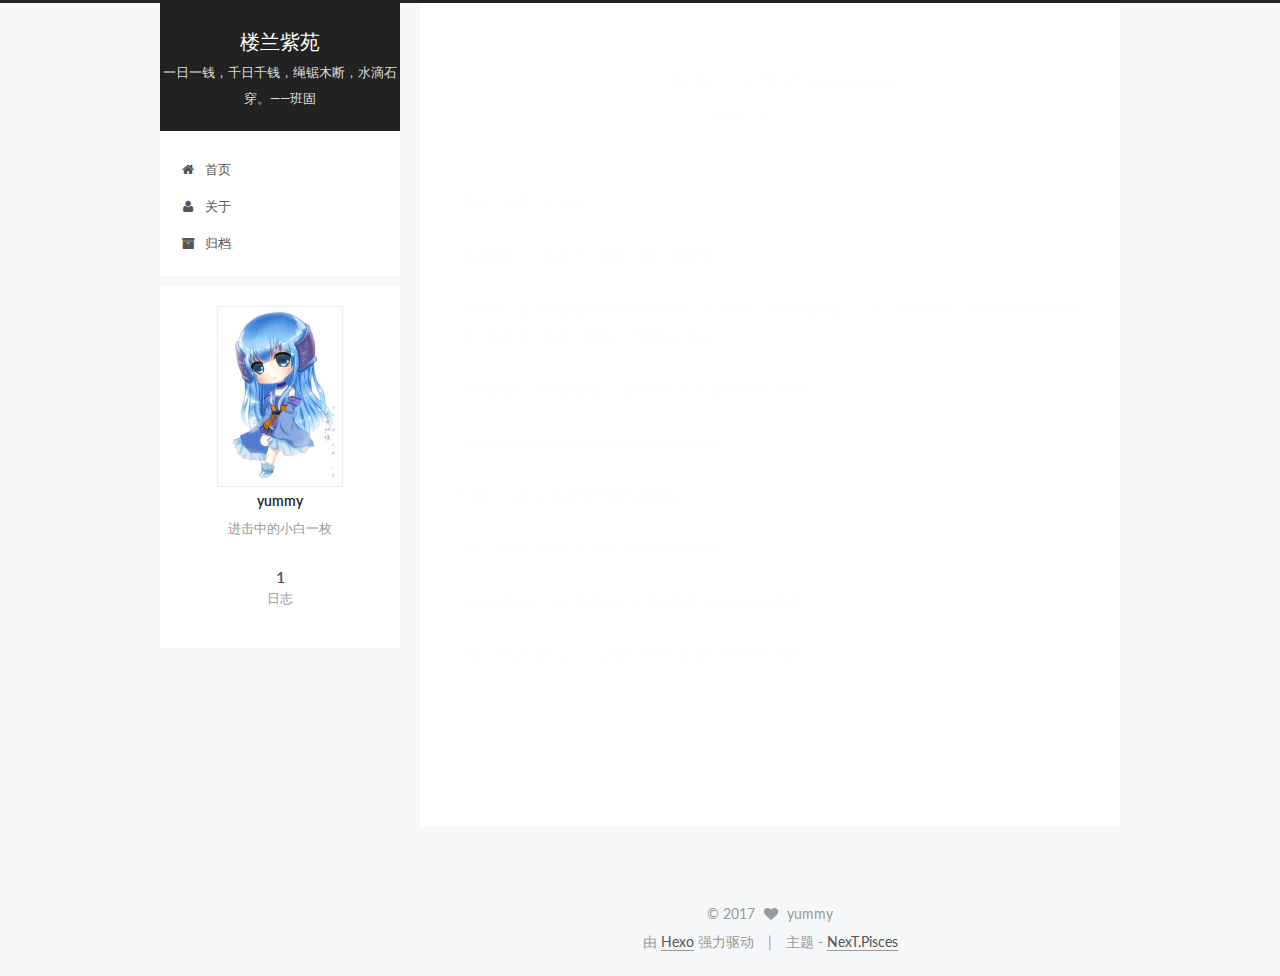
<file: index.html>
<!doctype html>



  


<html class="theme-next pisces use-motion">
<head>
  <meta charset="UTF-8"/>
<meta http-equiv="X-UA-Compatible" content="IE=edge,chrome=1" />
<meta name="viewport" content="width=device-width, initial-scale=1, maximum-scale=1"/>



<meta http-equiv="Cache-Control" content="no-transform" />
<meta http-equiv="Cache-Control" content="no-siteapp" />












  
  
  <link href="/vendors/fancybox/source/jquery.fancybox.css?v=2.1.5" rel="stylesheet" type="text/css" />




  
  
  
  

  
    
    
  

  

  

  

  

  
    
    
    <link href="//fonts.googleapis.com/css?family=Lato:300,300italic,400,400italic,700,700italic&subset=latin,latin-ext" rel="stylesheet" type="text/css">
  






<link href="/vendors/font-awesome/css/font-awesome.min.css?v=4.4.0" rel="stylesheet" type="text/css" />

<link href="/css/main.css?v=5.0.1" rel="stylesheet" type="text/css" />


  <meta name="keywords" content="yummy, 楼兰紫苑" />








  <link rel="shortcut icon" type="image/x-icon" href="/images/favicon.ico?v=5.0.1" />






<meta name="description" content="进击中的小白一枚">
<meta property="og:type" content="website">
<meta property="og:title" content="楼兰紫苑">
<meta property="og:url" content="http://yoursite.com/index.html">
<meta property="og:site_name" content="楼兰紫苑">
<meta property="og:description" content="进击中的小白一枚">
<meta name="twitter:card" content="summary">
<meta name="twitter:title" content="楼兰紫苑">
<meta name="twitter:description" content="进击中的小白一枚">



<script type="text/javascript" id="hexo.configuration">
  var NexT = window.NexT || {};
  var CONFIG = {
    scheme: 'Pisces',
    sidebar: {"position":"left","display":"post"},
    fancybox: true,
    motion: true,
    duoshuo: {
      userId: 0,
      author: '博主'
    }
  };
</script>

  <title> 楼兰紫苑 </title>
</head>

<body itemscope itemtype="http://schema.org/WebPage" lang="zh-Hans">

  










  
  
    
  

  <div class="container one-collumn sidebar-position-left 
   page-home 
 ">
    <div class="headband"></div>

    <header id="header" class="header" itemscope itemtype="http://schema.org/WPHeader">
      <div class="header-inner"><div class="site-meta ">
  

  <div class="custom-logo-site-title">
    <a href="/"  class="brand" rel="start">
      <span class="logo-line-before"><i></i></span>
      <span class="site-title">楼兰紫苑</span>
      <span class="logo-line-after"><i></i></span>
    </a>
  </div>
  <p class="site-subtitle">一日一钱，千日千钱，绳锯木断，水滴石穿。——班固</p>
</div>

<div class="site-nav-toggle">
  <button>
    <span class="btn-bar"></span>
    <span class="btn-bar"></span>
    <span class="btn-bar"></span>
  </button>
</div>

<nav class="site-nav">
  

  
    <ul id="menu" class="menu">
      
        
        <li class="menu-item menu-item-home">
          <a href="/" rel="section">
            
              <i class="menu-item-icon fa fa-fw fa-home"></i> <br />
            
            首页
          </a>
        </li>
      
        
        <li class="menu-item menu-item-about">
          <a href="/about" rel="section">
            
              <i class="menu-item-icon fa fa-fw fa-user"></i> <br />
            
            关于
          </a>
        </li>
      
        
        <li class="menu-item menu-item-archives">
          <a href="/archives" rel="section">
            
              <i class="menu-item-icon fa fa-fw fa-archive"></i> <br />
            
            归档
          </a>
        </li>
      

      
    </ul>
  

  
</nav>

 </div>
    </header>

    <main id="main" class="main">
      <div class="main-inner">
        <div class="content-wrap">
          <div id="content" class="content">
            
  <section id="posts" class="posts-expand">
    
      

  
  

  
  
  

  <article class="post post-type-normal " itemscope itemtype="http://schema.org/Article">

    
      <header class="post-header">

        
        
          <h1 class="post-title" itemprop="name headline">
            
            
              
                
                <a class="post-title-link" href="/2017/02/21/my first passage/" itemprop="url">
                  This is my first passage
                </a>
              
            
          </h1>
        

        <div class="post-meta">
          <span class="post-time">
            <span class="post-meta-item-icon">
              <i class="fa fa-calendar-o"></i>
            </span>
            <span class="post-meta-item-text">发表于</span>
            <time itemprop="dateCreated" datetime="2017-02-21T22:02:53+08:00" content="2017-02-21">
              2017-02-21
            </time>
          </span>

          

          
            
              <span class="post-comments-count">
                &nbsp; | &nbsp;
                <a href="/2017/02/21/my first passage/#comments" itemprop="discussionUrl">
                  <span class="post-comments-count ds-thread-count" data-thread-key="2017/02/21/my first passage/" itemprop="commentsCount"></span>
                </a>
              </span>
            
          

          

          
          

          
        </div>
      </header>
    


    <div class="post-body" itemprop="articleBody">

      
      

      
        
          
            <p>  首先，我是一个小白。</p>
<p>  这是我第一次搭建个人博客，第一篇文章。</p>
<p>  我想说，这次搭建是按照网上的教程一步步来的，粗糙地搭建了一下，还算顺利。具体细节明天再完善。我参考了好几个教程。下面附上地址：</p>
<p>  如何搭建一个独立博客——简明Github Pages与Hexo教程</p>
<p>  <a href="http://www.jianshu.com/p/05289a4bc8b2" target="_blank" rel="external">http://www.jianshu.com/p/05289a4bc8b2</a></p>
<p>  HEXO+Github,搭建属于自己的博客</p>
<p>  <a href="http://www.jianshu.com/p/465830080ea9" target="_blank" rel="external">http://www.jianshu.com/p/465830080ea9</a></p>
<p>  如何使用10个小时搭建出个人域名而又Geek的独立博客？</p>
<p>  <a href="http://www.chinaz.com/web/2016/0105/491998.shtml" target="_blank" rel="external">http://www.chinaz.com/web/2016/0105/491998.shtml</a></p>
  <iframe frameborder="no" border="0" marginwidth="0" marginheight="0" width="298" height="52" src="//music.163.com/outchain/player?type=2&id=139774&auto=1&height=32"></iframe>


          
        
      
    </div>

    <div>
      
    </div>

    <div>
      
    </div>

    <footer class="post-footer">
      

      

      
      
        <div class="post-eof"></div>
      
    </footer>
  </article>


    
  </section>

  


          </div>
          


          

        </div>
        
          
  
  <div class="sidebar-toggle">
    <div class="sidebar-toggle-line-wrap">
      <span class="sidebar-toggle-line sidebar-toggle-line-first"></span>
      <span class="sidebar-toggle-line sidebar-toggle-line-middle"></span>
      <span class="sidebar-toggle-line sidebar-toggle-line-last"></span>
    </div>
  </div>

  <aside id="sidebar" class="sidebar">
    <div class="sidebar-inner">

      

      

      <section class="site-overview sidebar-panel  sidebar-panel-active ">
        <div class="site-author motion-element" itemprop="author" itemscope itemtype="http://schema.org/Person">
          <img class="site-author-image" itemprop="image"
               src="/images/龙葵.jpg"
               alt="yummy" />
          <p class="site-author-name" itemprop="name">yummy</p>
          <p class="site-description motion-element" itemprop="description">进击中的小白一枚</p>
        </div>
        <nav class="site-state motion-element">
          <div class="site-state-item site-state-posts">
            <a href="/archives">
              <span class="site-state-item-count">1</span>
              <span class="site-state-item-name">日志</span>
            </a>
          </div>

          

          

        </nav>

        

        <div class="links-of-author motion-element">
          
        </div>

        
        

        
        

      </section>

      

    </div>
  </aside>


        
      </div>
    </main>

    <footer id="footer" class="footer">
      <div class="footer-inner">
        <div class="copyright" >
  
  &copy; 
  <span itemprop="copyrightYear">2017</span>
  <span class="with-love">
    <i class="fa fa-heart"></i>
  </span>
  <span class="author" itemprop="copyrightHolder">yummy</span>
</div>

<div class="powered-by">
  由 <a class="theme-link" href="http://hexo.io">Hexo</a> 强力驱动
</div>

<div class="theme-info">
  主题 -
  <a class="theme-link" href="https://github.com/iissnan/hexo-theme-next">
    NexT.Pisces
  </a>
</div>

        

        
      </div>
    </footer>

    <div class="back-to-top">
      <i class="fa fa-arrow-up"></i>
    </div>
  </div>

  

<script type="text/javascript">
  if (Object.prototype.toString.call(window.Promise) !== '[object Function]') {
    window.Promise = null;
  }
</script>









  



  
  <script type="text/javascript" src="/vendors/jquery/index.js?v=2.1.3"></script>

  
  <script type="text/javascript" src="/vendors/fastclick/lib/fastclick.min.js?v=1.0.6"></script>

  
  <script type="text/javascript" src="/vendors/jquery_lazyload/jquery.lazyload.js?v=1.9.7"></script>

  
  <script type="text/javascript" src="/vendors/velocity/velocity.min.js?v=1.2.1"></script>

  
  <script type="text/javascript" src="/vendors/velocity/velocity.ui.min.js?v=1.2.1"></script>

  
  <script type="text/javascript" src="/vendors/fancybox/source/jquery.fancybox.pack.js?v=2.1.5"></script>


  


  <script type="text/javascript" src="/js/src/utils.js?v=5.0.1"></script>

  <script type="text/javascript" src="/js/src/motion.js?v=5.0.1"></script>



  
  


  <script type="text/javascript" src="/js/src/affix.js?v=5.0.1"></script>

  <script type="text/javascript" src="/js/src/schemes/pisces.js?v=5.0.1"></script>



  

  


  <script type="text/javascript" src="/js/src/bootstrap.js?v=5.0.1"></script>



  

  
    
  

  <script type="text/javascript">
    var duoshuoQuery = {short_name:"yummy98"};
    (function() {
      var ds = document.createElement('script');
      ds.type = 'text/javascript';ds.async = true;
      ds.id = 'duoshuo-script';
      ds.src = (document.location.protocol == 'https:' ? 'https:' : 'http:') + '//static.duoshuo.com/embed.js';
      ds.charset = 'UTF-8';
      (document.getElementsByTagName('head')[0]
      || document.getElementsByTagName('body')[0]).appendChild(ds);
    })();
  </script>

  
    
  





  
  
  

  

  

</body>
</html>
</file>
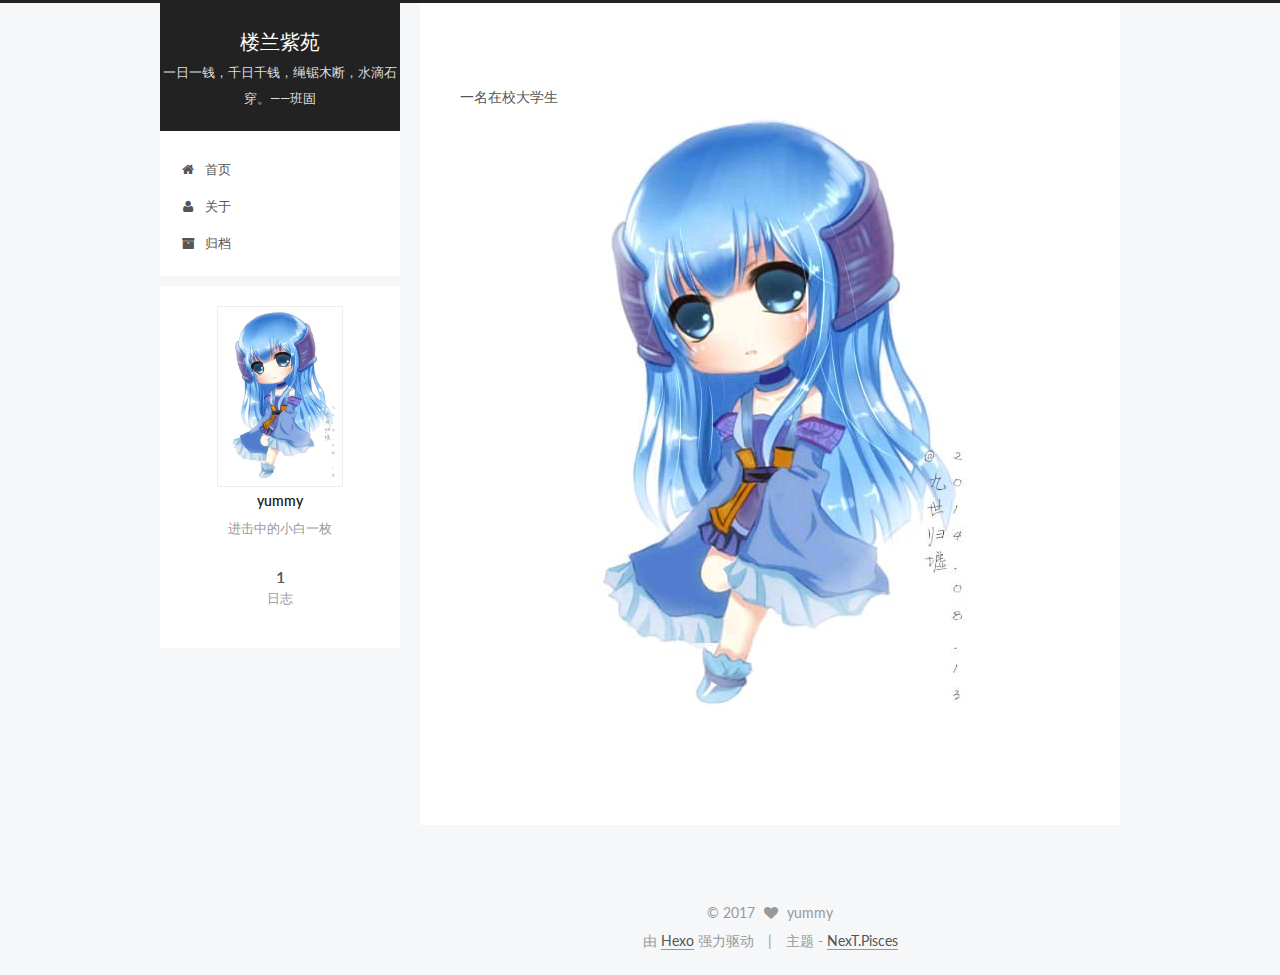
<file: about/index.html>
<!doctype html>



  


<html class="theme-next pisces use-motion">
<head>
  <meta charset="UTF-8"/>
<meta http-equiv="X-UA-Compatible" content="IE=edge,chrome=1" />
<meta name="viewport" content="width=device-width, initial-scale=1, maximum-scale=1"/>



<meta http-equiv="Cache-Control" content="no-transform" />
<meta http-equiv="Cache-Control" content="no-siteapp" />












  
  
  <link href="/vendors/fancybox/source/jquery.fancybox.css?v=2.1.5" rel="stylesheet" type="text/css" />




  
  
  
  

  
    
    
  

  

  

  

  

  
    
    
    <link href="//fonts.googleapis.com/css?family=Lato:300,300italic,400,400italic,700,700italic&subset=latin,latin-ext" rel="stylesheet" type="text/css">
  






<link href="/vendors/font-awesome/css/font-awesome.min.css?v=4.4.0" rel="stylesheet" type="text/css" />

<link href="/css/main.css?v=5.0.1" rel="stylesheet" type="text/css" />


  <meta name="keywords" content="yummy, 楼兰紫苑" />








  <link rel="shortcut icon" type="image/x-icon" href="/images/favicon.ico?v=5.0.1" />






<meta name="description" content="一名在校大学生">
<meta property="og:type" content="website">
<meta property="og:title" content="about">
<meta property="og:url" content="http://yoursite.com/about/index.html">
<meta property="og:site_name" content="楼兰紫苑">
<meta property="og:description" content="一名在校大学生">
<meta property="og:image" content="http://yoursite.com/images/龙葵.jpg">
<meta property="og:updated_time" content="2017-02-22T10:37:36.178Z">
<meta name="twitter:card" content="summary">
<meta name="twitter:title" content="about">
<meta name="twitter:description" content="一名在校大学生">
<meta name="twitter:image" content="http://yoursite.com/images/龙葵.jpg">



<script type="text/javascript" id="hexo.configuration">
  var NexT = window.NexT || {};
  var CONFIG = {
    scheme: 'Pisces',
    sidebar: {"position":"left","display":"post"},
    fancybox: true,
    motion: true,
    duoshuo: {
      userId: 0,
      author: '博主'
    }
  };
</script>

  <title>
  

  
    about | 楼兰紫苑
  
</title>
</head>

<body itemscope itemtype="http://schema.org/WebPage" lang="zh-Hans">

  










  
  
    
  

  <div class="container one-collumn sidebar-position-left  ">
    <div class="headband"></div>

    <header id="header" class="header" itemscope itemtype="http://schema.org/WPHeader">
      <div class="header-inner"><div class="site-meta ">
  

  <div class="custom-logo-site-title">
    <a href="/"  class="brand" rel="start">
      <span class="logo-line-before"><i></i></span>
      <span class="site-title">楼兰紫苑</span>
      <span class="logo-line-after"><i></i></span>
    </a>
  </div>
  <p class="site-subtitle">一日一钱，千日千钱，绳锯木断，水滴石穿。——班固</p>
</div>

<div class="site-nav-toggle">
  <button>
    <span class="btn-bar"></span>
    <span class="btn-bar"></span>
    <span class="btn-bar"></span>
  </button>
</div>

<nav class="site-nav">
  

  
    <ul id="menu" class="menu">
      
        
        <li class="menu-item menu-item-home">
          <a href="/" rel="section">
            
              <i class="menu-item-icon fa fa-fw fa-home"></i> <br />
            
            首页
          </a>
        </li>
      
        
        <li class="menu-item menu-item-about">
          <a href="/about" rel="section">
            
              <i class="menu-item-icon fa fa-fw fa-user"></i> <br />
            
            关于
          </a>
        </li>
      
        
        <li class="menu-item menu-item-archives">
          <a href="/archives" rel="section">
            
              <i class="menu-item-icon fa fa-fw fa-archive"></i> <br />
            
            归档
          </a>
        </li>
      

      
    </ul>
  

  
</nav>

 </div>
    </header>

    <main id="main" class="main">
      <div class="main-inner">
        <div class="content-wrap">
          <div id="content" class="content">
            

  <div id="posts" class="posts-expand">
    
    
      <p>一名在校大学生<br><img src="/images/龙葵.jpg" alt=""></p>

    
  </div>


          </div>
          


          
  <div class="comments" id="comments">
    
      <div class="ds-thread" data-thread-key="about/index.html"
           data-title="about" data-url="http://yoursite.com/about/index.html">
      </div>
    
  </div>


        </div>
        
          
  
  <div class="sidebar-toggle">
    <div class="sidebar-toggle-line-wrap">
      <span class="sidebar-toggle-line sidebar-toggle-line-first"></span>
      <span class="sidebar-toggle-line sidebar-toggle-line-middle"></span>
      <span class="sidebar-toggle-line sidebar-toggle-line-last"></span>
    </div>
  </div>

  <aside id="sidebar" class="sidebar">
    <div class="sidebar-inner">

      

      

      <section class="site-overview sidebar-panel  sidebar-panel-active ">
        <div class="site-author motion-element" itemprop="author" itemscope itemtype="http://schema.org/Person">
          <img class="site-author-image" itemprop="image"
               src="/images/龙葵.jpg"
               alt="yummy" />
          <p class="site-author-name" itemprop="name">yummy</p>
          <p class="site-description motion-element" itemprop="description">进击中的小白一枚</p>
        </div>
        <nav class="site-state motion-element">
          <div class="site-state-item site-state-posts">
            <a href="/archives">
              <span class="site-state-item-count">1</span>
              <span class="site-state-item-name">日志</span>
            </a>
          </div>

          

          

        </nav>

        

        <div class="links-of-author motion-element">
          
        </div>

        
        

        
        

      </section>

      

    </div>
  </aside>


        
      </div>
    </main>

    <footer id="footer" class="footer">
      <div class="footer-inner">
        <div class="copyright" >
  
  &copy; 
  <span itemprop="copyrightYear">2017</span>
  <span class="with-love">
    <i class="fa fa-heart"></i>
  </span>
  <span class="author" itemprop="copyrightHolder">yummy</span>
</div>

<div class="powered-by">
  由 <a class="theme-link" href="http://hexo.io">Hexo</a> 强力驱动
</div>

<div class="theme-info">
  主题 -
  <a class="theme-link" href="https://github.com/iissnan/hexo-theme-next">
    NexT.Pisces
  </a>
</div>

        

        
      </div>
    </footer>

    <div class="back-to-top">
      <i class="fa fa-arrow-up"></i>
    </div>
  </div>

  

<script type="text/javascript">
  if (Object.prototype.toString.call(window.Promise) !== '[object Function]') {
    window.Promise = null;
  }
</script>









  



  
  <script type="text/javascript" src="/vendors/jquery/index.js?v=2.1.3"></script>

  
  <script type="text/javascript" src="/vendors/fastclick/lib/fastclick.min.js?v=1.0.6"></script>

  
  <script type="text/javascript" src="/vendors/jquery_lazyload/jquery.lazyload.js?v=1.9.7"></script>

  
  <script type="text/javascript" src="/vendors/velocity/velocity.min.js?v=1.2.1"></script>

  
  <script type="text/javascript" src="/vendors/velocity/velocity.ui.min.js?v=1.2.1"></script>

  
  <script type="text/javascript" src="/vendors/fancybox/source/jquery.fancybox.pack.js?v=2.1.5"></script>


  


  <script type="text/javascript" src="/js/src/utils.js?v=5.0.1"></script>

  <script type="text/javascript" src="/js/src/motion.js?v=5.0.1"></script>



  
  


  <script type="text/javascript" src="/js/src/affix.js?v=5.0.1"></script>

  <script type="text/javascript" src="/js/src/schemes/pisces.js?v=5.0.1"></script>



  

  


  <script type="text/javascript" src="/js/src/bootstrap.js?v=5.0.1"></script>



  

  
    
  

  <script type="text/javascript">
    var duoshuoQuery = {short_name:"yummy98"};
    (function() {
      var ds = document.createElement('script');
      ds.type = 'text/javascript';ds.async = true;
      ds.id = 'duoshuo-script';
      ds.src = (document.location.protocol == 'https:' ? 'https:' : 'http:') + '//static.duoshuo.com/embed.js';
      ds.charset = 'UTF-8';
      (document.getElementsByTagName('head')[0]
      || document.getElementsByTagName('body')[0]).appendChild(ds);
    })();
  </script>

  
    
  





  
  
  

  

  

</body>
</html>
</file>
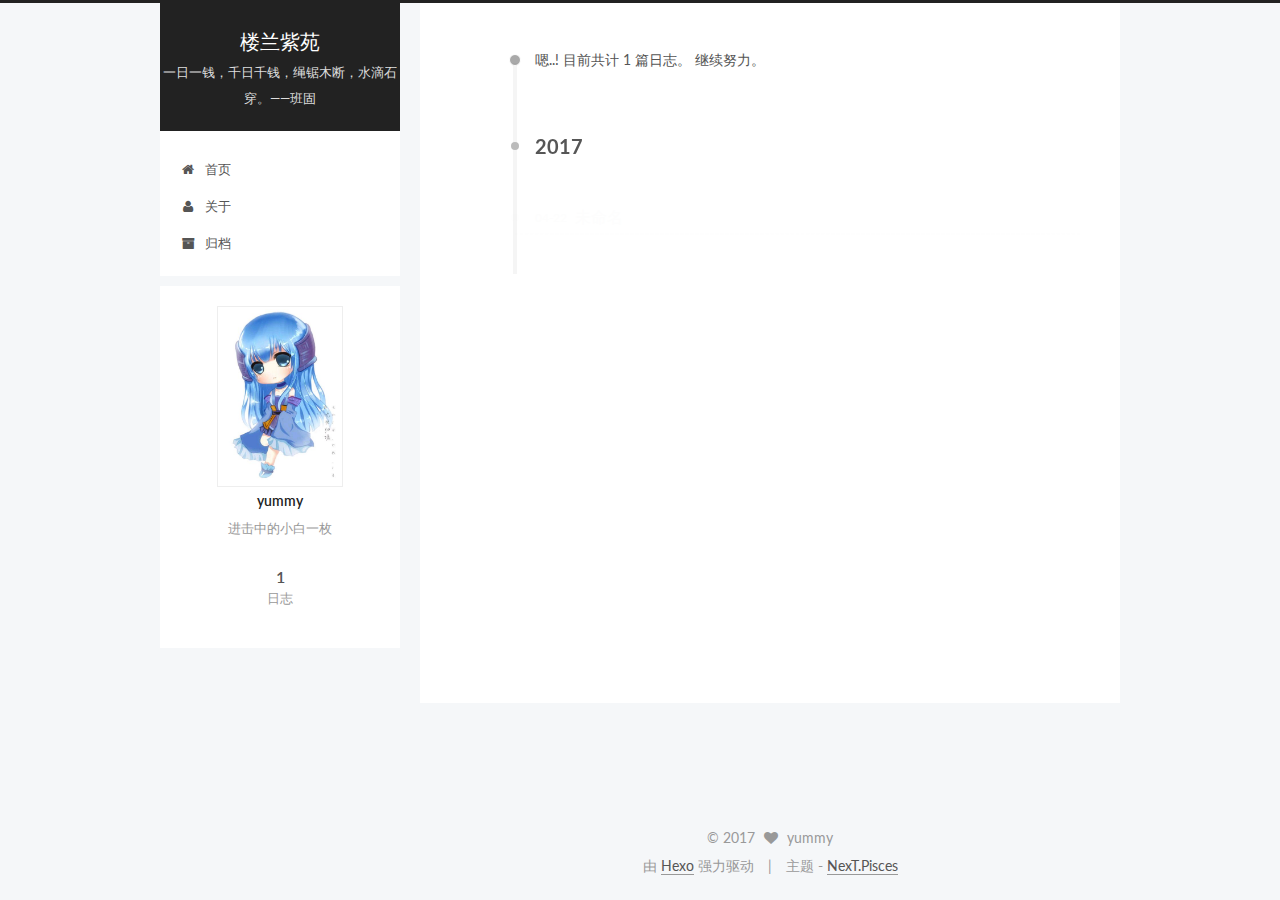
<file: archives/index.html>
<!doctype html>



  


<html class="theme-next pisces use-motion">
<head>
  <meta charset="UTF-8"/>
<meta http-equiv="X-UA-Compatible" content="IE=edge,chrome=1" />
<meta name="viewport" content="width=device-width, initial-scale=1, maximum-scale=1"/>



<meta http-equiv="Cache-Control" content="no-transform" />
<meta http-equiv="Cache-Control" content="no-siteapp" />












  
  
  <link href="/vendors/fancybox/source/jquery.fancybox.css?v=2.1.5" rel="stylesheet" type="text/css" />




  
  
  
  

  
    
    
  

  

  

  

  

  
    
    
    <link href="//fonts.googleapis.com/css?family=Lato:300,300italic,400,400italic,700,700italic&subset=latin,latin-ext" rel="stylesheet" type="text/css">
  






<link href="/vendors/font-awesome/css/font-awesome.min.css?v=4.4.0" rel="stylesheet" type="text/css" />

<link href="/css/main.css?v=5.0.1" rel="stylesheet" type="text/css" />


  <meta name="keywords" content="yummy, 楼兰紫苑" />








  <link rel="shortcut icon" type="image/x-icon" href="/images/favicon.ico?v=5.0.1" />






<meta name="description" content="进击中的小白一枚">
<meta property="og:type" content="website">
<meta property="og:title" content="楼兰紫苑">
<meta property="og:url" content="http://yoursite.com/archives/index.html">
<meta property="og:site_name" content="楼兰紫苑">
<meta property="og:description" content="进击中的小白一枚">
<meta name="twitter:card" content="summary">
<meta name="twitter:title" content="楼兰紫苑">
<meta name="twitter:description" content="进击中的小白一枚">



<script type="text/javascript" id="hexo.configuration">
  var NexT = window.NexT || {};
  var CONFIG = {
    scheme: 'Pisces',
    sidebar: {"position":"left","display":"post"},
    fancybox: true,
    motion: true,
    duoshuo: {
      userId: 0,
      author: '博主'
    }
  };
</script>

  <title> 归档 | 楼兰紫苑 </title>
</head>

<body itemscope itemtype="http://schema.org/WebPage" lang="zh-Hans">

  










  
  
    
  

  <div class="container one-collumn sidebar-position-left  page-archive  ">
    <div class="headband"></div>

    <header id="header" class="header" itemscope itemtype="http://schema.org/WPHeader">
      <div class="header-inner"><div class="site-meta ">
  

  <div class="custom-logo-site-title">
    <a href="/"  class="brand" rel="start">
      <span class="logo-line-before"><i></i></span>
      <span class="site-title">楼兰紫苑</span>
      <span class="logo-line-after"><i></i></span>
    </a>
  </div>
  <p class="site-subtitle">一日一钱，千日千钱，绳锯木断，水滴石穿。——班固</p>
</div>

<div class="site-nav-toggle">
  <button>
    <span class="btn-bar"></span>
    <span class="btn-bar"></span>
    <span class="btn-bar"></span>
  </button>
</div>

<nav class="site-nav">
  

  
    <ul id="menu" class="menu">
      
        
        <li class="menu-item menu-item-home">
          <a href="/" rel="section">
            
              <i class="menu-item-icon fa fa-fw fa-home"></i> <br />
            
            首页
          </a>
        </li>
      
        
        <li class="menu-item menu-item-about">
          <a href="/about" rel="section">
            
              <i class="menu-item-icon fa fa-fw fa-user"></i> <br />
            
            关于
          </a>
        </li>
      
        
        <li class="menu-item menu-item-archives">
          <a href="/archives" rel="section">
            
              <i class="menu-item-icon fa fa-fw fa-archive"></i> <br />
            
            归档
          </a>
        </li>
      

      
    </ul>
  

  
</nav>

 </div>
    </header>

    <main id="main" class="main">
      <div class="main-inner">
        <div class="content-wrap">
          <div id="content" class="content">
            

  <section id="posts" class="posts-collapse">
    <span class="archive-move-on"></span>

    <span class="archive-page-counter">
      
      
      
        
      
      嗯..! 目前共计 1 篇日志。 继续努力。
    </span>

    

      
      
      

      
        
        <div class="collection-title">
          <h2 class="archive-year motion-element" id="archive-year-2017">2017</h2>
        </div>
      
      

      

  <article class="post post-type-normal" itemscope itemtype="http://schema.org/Article">
    <header class="post-header">

      <h1 class="post-title">
        
            <a class="post-title-link" href="/2017/04/22/新建文本文档/" itemprop="url">
              
                <span itemprop="name">未命名</span>
              
            </a>
        
      </h1>

      <div class="post-meta">
        <time class="post-time" itemprop="dateCreated"
              datetime="2017-04-22T11:49:00+08:00"
              content="2017-04-22" >
          04-22
        </time>
      </div>

    </header>
  </article>



    

  </section>

  



          </div>
          


          

        </div>
        
          
  
  <div class="sidebar-toggle">
    <div class="sidebar-toggle-line-wrap">
      <span class="sidebar-toggle-line sidebar-toggle-line-first"></span>
      <span class="sidebar-toggle-line sidebar-toggle-line-middle"></span>
      <span class="sidebar-toggle-line sidebar-toggle-line-last"></span>
    </div>
  </div>

  <aside id="sidebar" class="sidebar">
    <div class="sidebar-inner">

      

      

      <section class="site-overview sidebar-panel  sidebar-panel-active ">
        <div class="site-author motion-element" itemprop="author" itemscope itemtype="http://schema.org/Person">
          <img class="site-author-image" itemprop="image"
               src="/images/龙葵.jpg"
               alt="yummy" />
          <p class="site-author-name" itemprop="name">yummy</p>
          <p class="site-description motion-element" itemprop="description">进击中的小白一枚</p>
        </div>
        <nav class="site-state motion-element">
          <div class="site-state-item site-state-posts">
            <a href="/archives">
              <span class="site-state-item-count">1</span>
              <span class="site-state-item-name">日志</span>
            </a>
          </div>

          

          

        </nav>

        

        <div class="links-of-author motion-element">
          
        </div>

        
        

        
        

      </section>

      

    </div>
  </aside>


        
      </div>
    </main>

    <footer id="footer" class="footer">
      <div class="footer-inner">
        <div class="copyright" >
  
  &copy; 
  <span itemprop="copyrightYear">2017</span>
  <span class="with-love">
    <i class="fa fa-heart"></i>
  </span>
  <span class="author" itemprop="copyrightHolder">yummy</span>
</div>

<div class="powered-by">
  由 <a class="theme-link" href="http://hexo.io">Hexo</a> 强力驱动
</div>

<div class="theme-info">
  主题 -
  <a class="theme-link" href="https://github.com/iissnan/hexo-theme-next">
    NexT.Pisces
  </a>
</div>

        

        
      </div>
    </footer>

    <div class="back-to-top">
      <i class="fa fa-arrow-up"></i>
    </div>
  </div>

  

<script type="text/javascript">
  if (Object.prototype.toString.call(window.Promise) !== '[object Function]') {
    window.Promise = null;
  }
</script>









  



  
  <script type="text/javascript" src="/vendors/jquery/index.js?v=2.1.3"></script>

  
  <script type="text/javascript" src="/vendors/fastclick/lib/fastclick.min.js?v=1.0.6"></script>

  
  <script type="text/javascript" src="/vendors/jquery_lazyload/jquery.lazyload.js?v=1.9.7"></script>

  
  <script type="text/javascript" src="/vendors/velocity/velocity.min.js?v=1.2.1"></script>

  
  <script type="text/javascript" src="/vendors/velocity/velocity.ui.min.js?v=1.2.1"></script>

  
  <script type="text/javascript" src="/vendors/fancybox/source/jquery.fancybox.pack.js?v=2.1.5"></script>


  


  <script type="text/javascript" src="/js/src/utils.js?v=5.0.1"></script>

  <script type="text/javascript" src="/js/src/motion.js?v=5.0.1"></script>



  
  


  <script type="text/javascript" src="/js/src/affix.js?v=5.0.1"></script>

  <script type="text/javascript" src="/js/src/schemes/pisces.js?v=5.0.1"></script>



  
  
    <script type="text/javascript" id="motion.page.archive">
      $('.archive-year').velocity('transition.slideLeftIn');
    </script>
  


  


  <script type="text/javascript" src="/js/src/bootstrap.js?v=5.0.1"></script>



  

  
    
  

  <script type="text/javascript">
    var duoshuoQuery = {short_name:"yummy98"};
    (function() {
      var ds = document.createElement('script');
      ds.type = 'text/javascript';ds.async = true;
      ds.id = 'duoshuo-script';
      ds.src = (document.location.protocol == 'https:' ? 'https:' : 'http:') + '//static.duoshuo.com/embed.js';
      ds.charset = 'UTF-8';
      (document.getElementsByTagName('head')[0]
      || document.getElementsByTagName('body')[0]).appendChild(ds);
    })();
  </script>

  
    
  





  
  
  

  

  

</body>
</html>
</file>
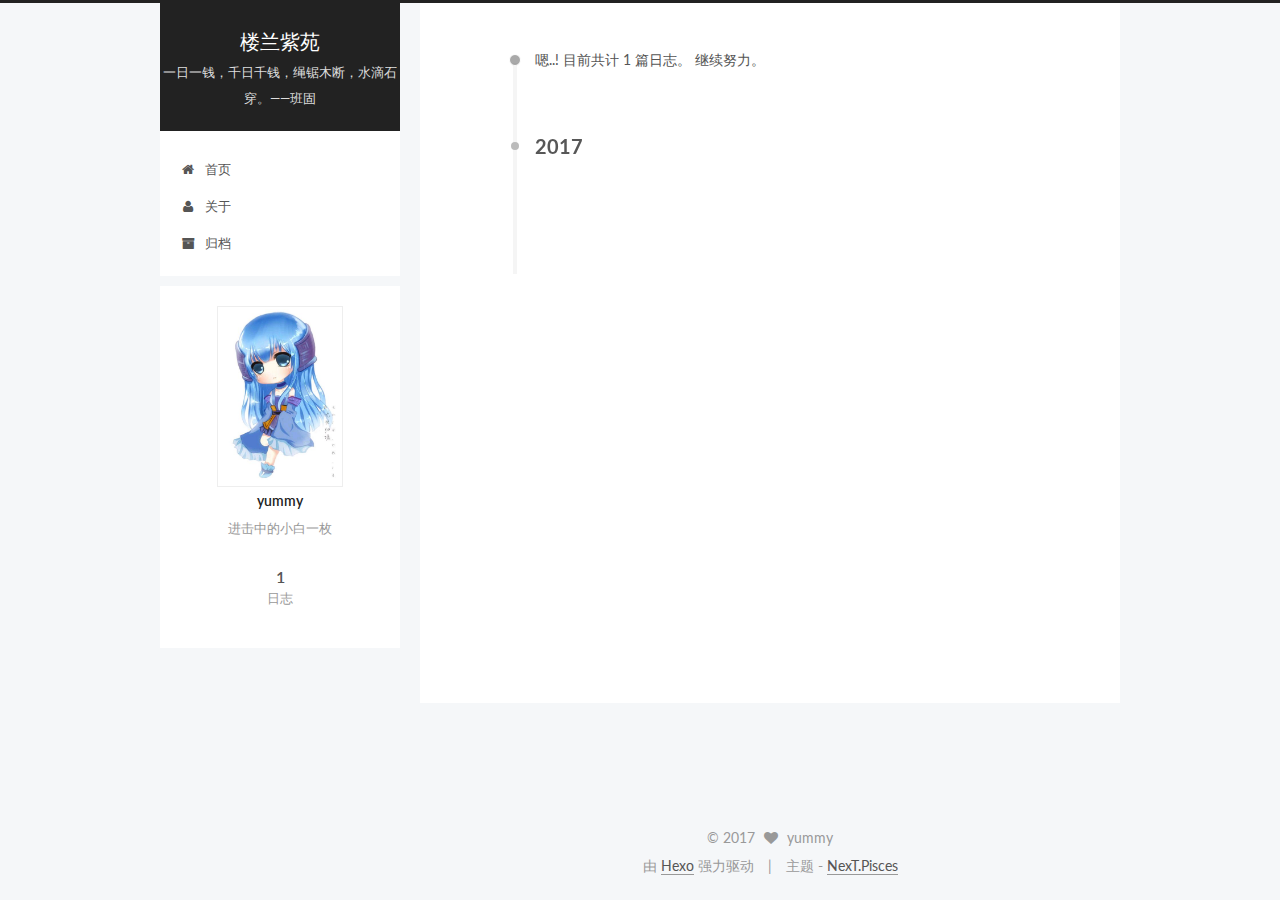
<file: archives/2017/index.html>
<!doctype html>



  


<html class="theme-next pisces use-motion">
<head>
  <meta charset="UTF-8"/>
<meta http-equiv="X-UA-Compatible" content="IE=edge,chrome=1" />
<meta name="viewport" content="width=device-width, initial-scale=1, maximum-scale=1"/>



<meta http-equiv="Cache-Control" content="no-transform" />
<meta http-equiv="Cache-Control" content="no-siteapp" />












  
  
  <link href="/vendors/fancybox/source/jquery.fancybox.css?v=2.1.5" rel="stylesheet" type="text/css" />




  
  
  
  

  
    
    
  

  

  

  

  

  
    
    
    <link href="//fonts.googleapis.com/css?family=Lato:300,300italic,400,400italic,700,700italic&subset=latin,latin-ext" rel="stylesheet" type="text/css">
  






<link href="/vendors/font-awesome/css/font-awesome.min.css?v=4.4.0" rel="stylesheet" type="text/css" />

<link href="/css/main.css?v=5.0.1" rel="stylesheet" type="text/css" />


  <meta name="keywords" content="yummy, 楼兰紫苑" />








  <link rel="shortcut icon" type="image/x-icon" href="/images/favicon.ico?v=5.0.1" />






<meta name="description" content="进击中的小白一枚">
<meta property="og:type" content="website">
<meta property="og:title" content="楼兰紫苑">
<meta property="og:url" content="http://yoursite.com/archives/2017/index.html">
<meta property="og:site_name" content="楼兰紫苑">
<meta property="og:description" content="进击中的小白一枚">
<meta name="twitter:card" content="summary">
<meta name="twitter:title" content="楼兰紫苑">
<meta name="twitter:description" content="进击中的小白一枚">



<script type="text/javascript" id="hexo.configuration">
  var NexT = window.NexT || {};
  var CONFIG = {
    scheme: 'Pisces',
    sidebar: {"position":"left","display":"post"},
    fancybox: true,
    motion: true,
    duoshuo: {
      userId: 0,
      author: '博主'
    }
  };
</script>

  <title> 归档 | 楼兰紫苑 </title>
</head>

<body itemscope itemtype="http://schema.org/WebPage" lang="zh-Hans">

  










  
  
    
  

  <div class="container one-collumn sidebar-position-left  page-archive  ">
    <div class="headband"></div>

    <header id="header" class="header" itemscope itemtype="http://schema.org/WPHeader">
      <div class="header-inner"><div class="site-meta ">
  

  <div class="custom-logo-site-title">
    <a href="/"  class="brand" rel="start">
      <span class="logo-line-before"><i></i></span>
      <span class="site-title">楼兰紫苑</span>
      <span class="logo-line-after"><i></i></span>
    </a>
  </div>
  <p class="site-subtitle">一日一钱，千日千钱，绳锯木断，水滴石穿。——班固</p>
</div>

<div class="site-nav-toggle">
  <button>
    <span class="btn-bar"></span>
    <span class="btn-bar"></span>
    <span class="btn-bar"></span>
  </button>
</div>

<nav class="site-nav">
  

  
    <ul id="menu" class="menu">
      
        
        <li class="menu-item menu-item-home">
          <a href="/" rel="section">
            
              <i class="menu-item-icon fa fa-fw fa-home"></i> <br />
            
            首页
          </a>
        </li>
      
        
        <li class="menu-item menu-item-about">
          <a href="/about" rel="section">
            
              <i class="menu-item-icon fa fa-fw fa-user"></i> <br />
            
            关于
          </a>
        </li>
      
        
        <li class="menu-item menu-item-archives">
          <a href="/archives" rel="section">
            
              <i class="menu-item-icon fa fa-fw fa-archive"></i> <br />
            
            归档
          </a>
        </li>
      

      
    </ul>
  

  
</nav>

 </div>
    </header>

    <main id="main" class="main">
      <div class="main-inner">
        <div class="content-wrap">
          <div id="content" class="content">
            

  <section id="posts" class="posts-collapse">
    <span class="archive-move-on"></span>

    <span class="archive-page-counter">
      
      
      
        
      
      嗯..! 目前共计 1 篇日志。 继续努力。
    </span>

    

      
      
      

      
        
        <div class="collection-title">
          <h2 class="archive-year motion-element" id="archive-year-2017">2017</h2>
        </div>
      
      

      

  <article class="post post-type-normal" itemscope itemtype="http://schema.org/Article">
    <header class="post-header">

      <h1 class="post-title">
        
            <a class="post-title-link" href="/2017/04/22/新建文本文档/" itemprop="url">
              
                <span itemprop="name">未命名</span>
              
            </a>
        
      </h1>

      <div class="post-meta">
        <time class="post-time" itemprop="dateCreated"
              datetime="2017-04-22T11:49:00+08:00"
              content="2017-04-22" >
          04-22
        </time>
      </div>

    </header>
  </article>



    

  </section>

  



          </div>
          


          

        </div>
        
          
  
  <div class="sidebar-toggle">
    <div class="sidebar-toggle-line-wrap">
      <span class="sidebar-toggle-line sidebar-toggle-line-first"></span>
      <span class="sidebar-toggle-line sidebar-toggle-line-middle"></span>
      <span class="sidebar-toggle-line sidebar-toggle-line-last"></span>
    </div>
  </div>

  <aside id="sidebar" class="sidebar">
    <div class="sidebar-inner">

      

      

      <section class="site-overview sidebar-panel  sidebar-panel-active ">
        <div class="site-author motion-element" itemprop="author" itemscope itemtype="http://schema.org/Person">
          <img class="site-author-image" itemprop="image"
               src="/images/龙葵.jpg"
               alt="yummy" />
          <p class="site-author-name" itemprop="name">yummy</p>
          <p class="site-description motion-element" itemprop="description">进击中的小白一枚</p>
        </div>
        <nav class="site-state motion-element">
          <div class="site-state-item site-state-posts">
            <a href="/archives">
              <span class="site-state-item-count">1</span>
              <span class="site-state-item-name">日志</span>
            </a>
          </div>

          

          

        </nav>

        

        <div class="links-of-author motion-element">
          
        </div>

        
        

        
        

      </section>

      

    </div>
  </aside>


        
      </div>
    </main>

    <footer id="footer" class="footer">
      <div class="footer-inner">
        <div class="copyright" >
  
  &copy; 
  <span itemprop="copyrightYear">2017</span>
  <span class="with-love">
    <i class="fa fa-heart"></i>
  </span>
  <span class="author" itemprop="copyrightHolder">yummy</span>
</div>

<div class="powered-by">
  由 <a class="theme-link" href="http://hexo.io">Hexo</a> 强力驱动
</div>

<div class="theme-info">
  主题 -
  <a class="theme-link" href="https://github.com/iissnan/hexo-theme-next">
    NexT.Pisces
  </a>
</div>

        

        
      </div>
    </footer>

    <div class="back-to-top">
      <i class="fa fa-arrow-up"></i>
    </div>
  </div>

  

<script type="text/javascript">
  if (Object.prototype.toString.call(window.Promise) !== '[object Function]') {
    window.Promise = null;
  }
</script>









  



  
  <script type="text/javascript" src="/vendors/jquery/index.js?v=2.1.3"></script>

  
  <script type="text/javascript" src="/vendors/fastclick/lib/fastclick.min.js?v=1.0.6"></script>

  
  <script type="text/javascript" src="/vendors/jquery_lazyload/jquery.lazyload.js?v=1.9.7"></script>

  
  <script type="text/javascript" src="/vendors/velocity/velocity.min.js?v=1.2.1"></script>

  
  <script type="text/javascript" src="/vendors/velocity/velocity.ui.min.js?v=1.2.1"></script>

  
  <script type="text/javascript" src="/vendors/fancybox/source/jquery.fancybox.pack.js?v=2.1.5"></script>


  


  <script type="text/javascript" src="/js/src/utils.js?v=5.0.1"></script>

  <script type="text/javascript" src="/js/src/motion.js?v=5.0.1"></script>



  
  


  <script type="text/javascript" src="/js/src/affix.js?v=5.0.1"></script>

  <script type="text/javascript" src="/js/src/schemes/pisces.js?v=5.0.1"></script>



  
  
    <script type="text/javascript" id="motion.page.archive">
      $('.archive-year').velocity('transition.slideLeftIn');
    </script>
  


  


  <script type="text/javascript" src="/js/src/bootstrap.js?v=5.0.1"></script>



  

  
    
  

  <script type="text/javascript">
    var duoshuoQuery = {short_name:"yummy98"};
    (function() {
      var ds = document.createElement('script');
      ds.type = 'text/javascript';ds.async = true;
      ds.id = 'duoshuo-script';
      ds.src = (document.location.protocol == 'https:' ? 'https:' : 'http:') + '//static.duoshuo.com/embed.js';
      ds.charset = 'UTF-8';
      (document.getElementsByTagName('head')[0]
      || document.getElementsByTagName('body')[0]).appendChild(ds);
    })();
  </script>

  
    
  





  
  
  

  

  

</body>
</html>
</file>
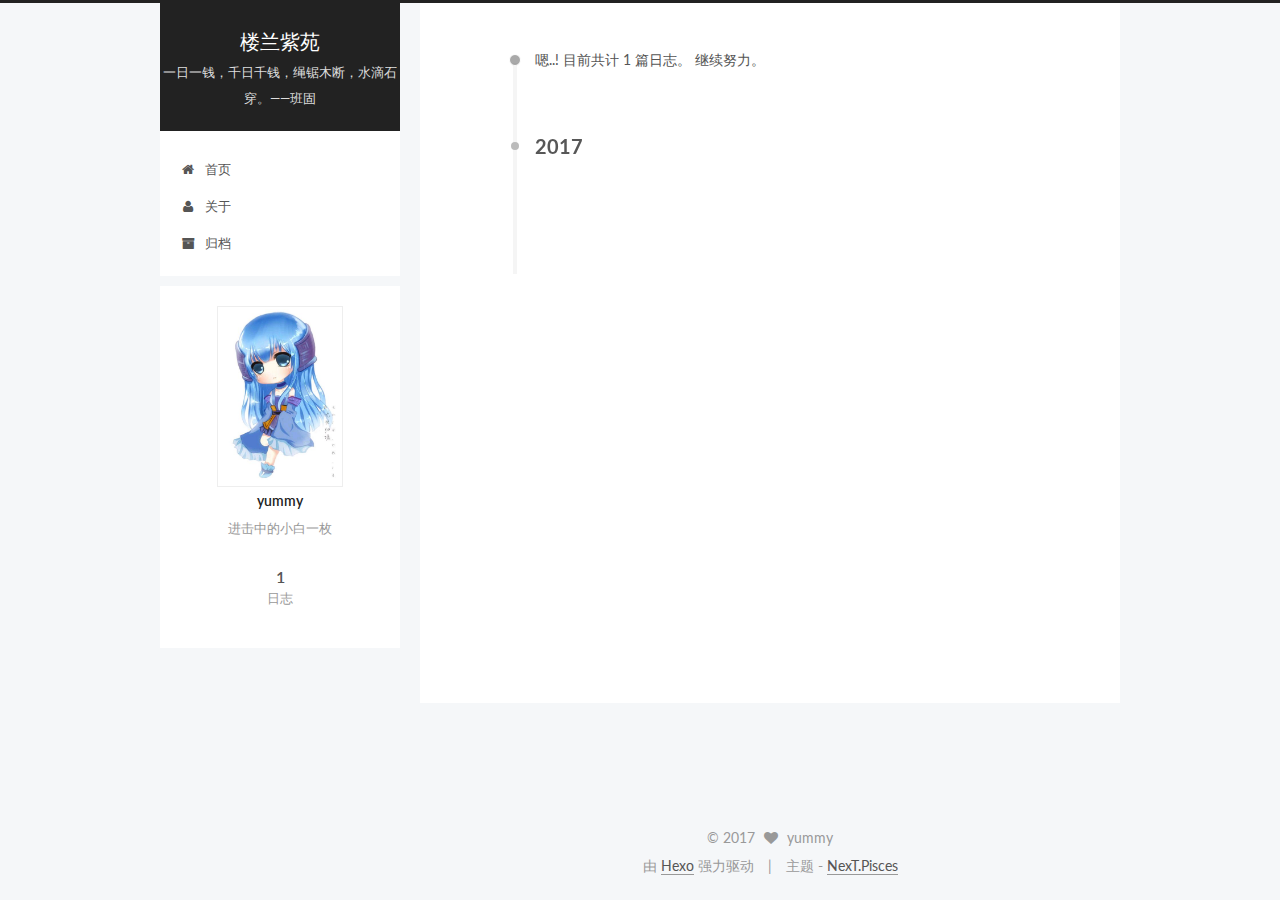
<file: archives/2017/02/index.html>
<!doctype html>



  


<html class="theme-next pisces use-motion">
<head>
  <meta charset="UTF-8"/>
<meta http-equiv="X-UA-Compatible" content="IE=edge,chrome=1" />
<meta name="viewport" content="width=device-width, initial-scale=1, maximum-scale=1"/>



<meta http-equiv="Cache-Control" content="no-transform" />
<meta http-equiv="Cache-Control" content="no-siteapp" />












  
  
  <link href="/vendors/fancybox/source/jquery.fancybox.css?v=2.1.5" rel="stylesheet" type="text/css" />




  
  
  
  

  
    
    
  

  

  

  

  

  
    
    
    <link href="//fonts.googleapis.com/css?family=Lato:300,300italic,400,400italic,700,700italic&subset=latin,latin-ext" rel="stylesheet" type="text/css">
  






<link href="/vendors/font-awesome/css/font-awesome.min.css?v=4.4.0" rel="stylesheet" type="text/css" />

<link href="/css/main.css?v=5.0.1" rel="stylesheet" type="text/css" />


  <meta name="keywords" content="yummy, 楼兰紫苑" />








  <link rel="shortcut icon" type="image/x-icon" href="/images/favicon.ico?v=5.0.1" />






<meta name="description" content="进击中的小白一枚">
<meta property="og:type" content="website">
<meta property="og:title" content="楼兰紫苑">
<meta property="og:url" content="http://yoursite.com/archives/2017/02/index.html">
<meta property="og:site_name" content="楼兰紫苑">
<meta property="og:description" content="进击中的小白一枚">
<meta name="twitter:card" content="summary">
<meta name="twitter:title" content="楼兰紫苑">
<meta name="twitter:description" content="进击中的小白一枚">



<script type="text/javascript" id="hexo.configuration">
  var NexT = window.NexT || {};
  var CONFIG = {
    scheme: 'Pisces',
    sidebar: {"position":"left","display":"post"},
    fancybox: true,
    motion: true,
    duoshuo: {
      userId: 0,
      author: '博主'
    }
  };
</script>

  <title> 归档 | 楼兰紫苑 </title>
</head>

<body itemscope itemtype="http://schema.org/WebPage" lang="zh-Hans">

  










  
  
    
  

  <div class="container one-collumn sidebar-position-left  page-archive  ">
    <div class="headband"></div>

    <header id="header" class="header" itemscope itemtype="http://schema.org/WPHeader">
      <div class="header-inner"><div class="site-meta ">
  

  <div class="custom-logo-site-title">
    <a href="/"  class="brand" rel="start">
      <span class="logo-line-before"><i></i></span>
      <span class="site-title">楼兰紫苑</span>
      <span class="logo-line-after"><i></i></span>
    </a>
  </div>
  <p class="site-subtitle">一日一钱，千日千钱，绳锯木断，水滴石穿。——班固</p>
</div>

<div class="site-nav-toggle">
  <button>
    <span class="btn-bar"></span>
    <span class="btn-bar"></span>
    <span class="btn-bar"></span>
  </button>
</div>

<nav class="site-nav">
  

  
    <ul id="menu" class="menu">
      
        
        <li class="menu-item menu-item-home">
          <a href="/" rel="section">
            
              <i class="menu-item-icon fa fa-fw fa-home"></i> <br />
            
            首页
          </a>
        </li>
      
        
        <li class="menu-item menu-item-about">
          <a href="/about" rel="section">
            
              <i class="menu-item-icon fa fa-fw fa-user"></i> <br />
            
            关于
          </a>
        </li>
      
        
        <li class="menu-item menu-item-archives">
          <a href="/archives" rel="section">
            
              <i class="menu-item-icon fa fa-fw fa-archive"></i> <br />
            
            归档
          </a>
        </li>
      

      
    </ul>
  

  
</nav>

 </div>
    </header>

    <main id="main" class="main">
      <div class="main-inner">
        <div class="content-wrap">
          <div id="content" class="content">
            

  <section id="posts" class="posts-collapse">
    <span class="archive-move-on"></span>

    <span class="archive-page-counter">
      
      
      
        
      
      嗯..! 目前共计 1 篇日志。 继续努力。
    </span>

    

      
      
      

      
        
        <div class="collection-title">
          <h2 class="archive-year motion-element" id="archive-year-2017">2017</h2>
        </div>
      
      

      

  <article class="post post-type-normal" itemscope itemtype="http://schema.org/Article">
    <header class="post-header">

      <h1 class="post-title">
        
            <a class="post-title-link" href="/2017/02/21/my first passage/" itemprop="url">
              
                <span itemprop="name">This is my first passage</span>
              
            </a>
        
      </h1>

      <div class="post-meta">
        <time class="post-time" itemprop="dateCreated"
              datetime="2017-02-21T22:02:53+08:00"
              content="2017-02-21" >
          02-21
        </time>
      </div>

    </header>
  </article>



    

  </section>

  



          </div>
          


          

        </div>
        
          
  
  <div class="sidebar-toggle">
    <div class="sidebar-toggle-line-wrap">
      <span class="sidebar-toggle-line sidebar-toggle-line-first"></span>
      <span class="sidebar-toggle-line sidebar-toggle-line-middle"></span>
      <span class="sidebar-toggle-line sidebar-toggle-line-last"></span>
    </div>
  </div>

  <aside id="sidebar" class="sidebar">
    <div class="sidebar-inner">

      

      

      <section class="site-overview sidebar-panel  sidebar-panel-active ">
        <div class="site-author motion-element" itemprop="author" itemscope itemtype="http://schema.org/Person">
          <img class="site-author-image" itemprop="image"
               src="/images/龙葵.jpg"
               alt="yummy" />
          <p class="site-author-name" itemprop="name">yummy</p>
          <p class="site-description motion-element" itemprop="description">进击中的小白一枚</p>
        </div>
        <nav class="site-state motion-element">
          <div class="site-state-item site-state-posts">
            <a href="/archives">
              <span class="site-state-item-count">1</span>
              <span class="site-state-item-name">日志</span>
            </a>
          </div>

          

          

        </nav>

        

        <div class="links-of-author motion-element">
          
        </div>

        
        

        
        

      </section>

      

    </div>
  </aside>


        
      </div>
    </main>

    <footer id="footer" class="footer">
      <div class="footer-inner">
        <div class="copyright" >
  
  &copy; 
  <span itemprop="copyrightYear">2017</span>
  <span class="with-love">
    <i class="fa fa-heart"></i>
  </span>
  <span class="author" itemprop="copyrightHolder">yummy</span>
</div>

<div class="powered-by">
  由 <a class="theme-link" href="http://hexo.io">Hexo</a> 强力驱动
</div>

<div class="theme-info">
  主题 -
  <a class="theme-link" href="https://github.com/iissnan/hexo-theme-next">
    NexT.Pisces
  </a>
</div>

        

        
      </div>
    </footer>

    <div class="back-to-top">
      <i class="fa fa-arrow-up"></i>
    </div>
  </div>

  

<script type="text/javascript">
  if (Object.prototype.toString.call(window.Promise) !== '[object Function]') {
    window.Promise = null;
  }
</script>









  



  
  <script type="text/javascript" src="/vendors/jquery/index.js?v=2.1.3"></script>

  
  <script type="text/javascript" src="/vendors/fastclick/lib/fastclick.min.js?v=1.0.6"></script>

  
  <script type="text/javascript" src="/vendors/jquery_lazyload/jquery.lazyload.js?v=1.9.7"></script>

  
  <script type="text/javascript" src="/vendors/velocity/velocity.min.js?v=1.2.1"></script>

  
  <script type="text/javascript" src="/vendors/velocity/velocity.ui.min.js?v=1.2.1"></script>

  
  <script type="text/javascript" src="/vendors/fancybox/source/jquery.fancybox.pack.js?v=2.1.5"></script>


  


  <script type="text/javascript" src="/js/src/utils.js?v=5.0.1"></script>

  <script type="text/javascript" src="/js/src/motion.js?v=5.0.1"></script>



  
  


  <script type="text/javascript" src="/js/src/affix.js?v=5.0.1"></script>

  <script type="text/javascript" src="/js/src/schemes/pisces.js?v=5.0.1"></script>



  
  
    <script type="text/javascript" id="motion.page.archive">
      $('.archive-year').velocity('transition.slideLeftIn');
    </script>
  


  


  <script type="text/javascript" src="/js/src/bootstrap.js?v=5.0.1"></script>



  

  
    
  

  <script type="text/javascript">
    var duoshuoQuery = {short_name:"yummy98"};
    (function() {
      var ds = document.createElement('script');
      ds.type = 'text/javascript';ds.async = true;
      ds.id = 'duoshuo-script';
      ds.src = (document.location.protocol == 'https:' ? 'https:' : 'http:') + '//static.duoshuo.com/embed.js';
      ds.charset = 'UTF-8';
      (document.getElementsByTagName('head')[0]
      || document.getElementsByTagName('body')[0]).appendChild(ds);
    })();
  </script>

  
    
  





  
  
  

  

  

</body>
</html>
</file>
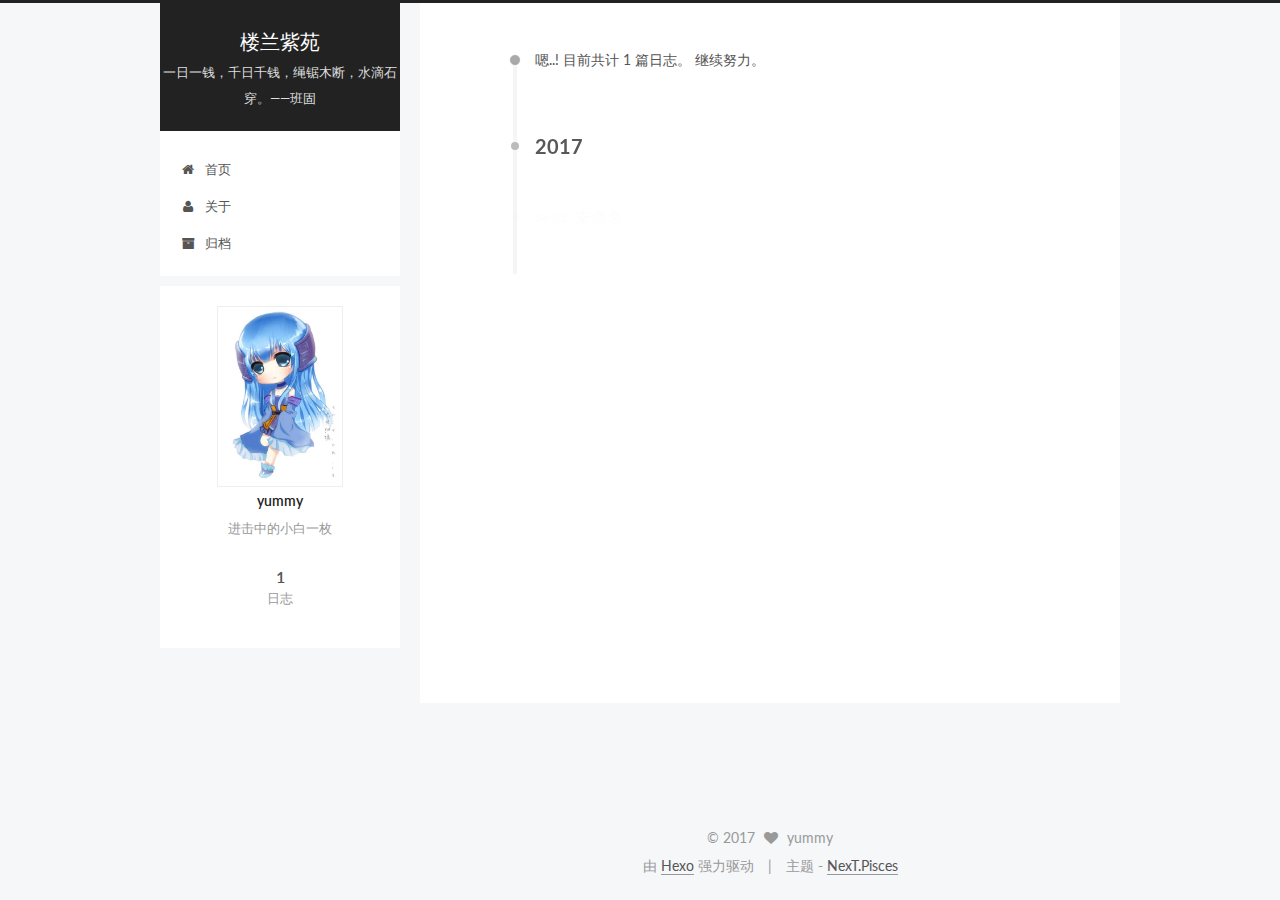
<file: archives/2017/04/index.html>
<!doctype html>



  


<html class="theme-next pisces use-motion">
<head>
  <meta charset="UTF-8"/>
<meta http-equiv="X-UA-Compatible" content="IE=edge,chrome=1" />
<meta name="viewport" content="width=device-width, initial-scale=1, maximum-scale=1"/>



<meta http-equiv="Cache-Control" content="no-transform" />
<meta http-equiv="Cache-Control" content="no-siteapp" />












  
  
  <link href="/vendors/fancybox/source/jquery.fancybox.css?v=2.1.5" rel="stylesheet" type="text/css" />




  
  
  
  

  
    
    
  

  

  

  

  

  
    
    
    <link href="//fonts.googleapis.com/css?family=Lato:300,300italic,400,400italic,700,700italic&subset=latin,latin-ext" rel="stylesheet" type="text/css">
  






<link href="/vendors/font-awesome/css/font-awesome.min.css?v=4.4.0" rel="stylesheet" type="text/css" />

<link href="/css/main.css?v=5.0.1" rel="stylesheet" type="text/css" />


  <meta name="keywords" content="yummy, 楼兰紫苑" />








  <link rel="shortcut icon" type="image/x-icon" href="/images/favicon.ico?v=5.0.1" />






<meta name="description" content="进击中的小白一枚">
<meta property="og:type" content="website">
<meta property="og:title" content="楼兰紫苑">
<meta property="og:url" content="http://yoursite.com/archives/2017/04/index.html">
<meta property="og:site_name" content="楼兰紫苑">
<meta property="og:description" content="进击中的小白一枚">
<meta name="twitter:card" content="summary">
<meta name="twitter:title" content="楼兰紫苑">
<meta name="twitter:description" content="进击中的小白一枚">



<script type="text/javascript" id="hexo.configuration">
  var NexT = window.NexT || {};
  var CONFIG = {
    scheme: 'Pisces',
    sidebar: {"position":"left","display":"post"},
    fancybox: true,
    motion: true,
    duoshuo: {
      userId: 0,
      author: '博主'
    }
  };
</script>

  <title> 归档 | 楼兰紫苑 </title>
</head>

<body itemscope itemtype="http://schema.org/WebPage" lang="zh-Hans">

  










  
  
    
  

  <div class="container one-collumn sidebar-position-left  page-archive  ">
    <div class="headband"></div>

    <header id="header" class="header" itemscope itemtype="http://schema.org/WPHeader">
      <div class="header-inner"><div class="site-meta ">
  

  <div class="custom-logo-site-title">
    <a href="/"  class="brand" rel="start">
      <span class="logo-line-before"><i></i></span>
      <span class="site-title">楼兰紫苑</span>
      <span class="logo-line-after"><i></i></span>
    </a>
  </div>
  <p class="site-subtitle">一日一钱，千日千钱，绳锯木断，水滴石穿。——班固</p>
</div>

<div class="site-nav-toggle">
  <button>
    <span class="btn-bar"></span>
    <span class="btn-bar"></span>
    <span class="btn-bar"></span>
  </button>
</div>

<nav class="site-nav">
  

  
    <ul id="menu" class="menu">
      
        
        <li class="menu-item menu-item-home">
          <a href="/" rel="section">
            
              <i class="menu-item-icon fa fa-fw fa-home"></i> <br />
            
            首页
          </a>
        </li>
      
        
        <li class="menu-item menu-item-about">
          <a href="/about" rel="section">
            
              <i class="menu-item-icon fa fa-fw fa-user"></i> <br />
            
            关于
          </a>
        </li>
      
        
        <li class="menu-item menu-item-archives">
          <a href="/archives" rel="section">
            
              <i class="menu-item-icon fa fa-fw fa-archive"></i> <br />
            
            归档
          </a>
        </li>
      

      
    </ul>
  

  
</nav>

 </div>
    </header>

    <main id="main" class="main">
      <div class="main-inner">
        <div class="content-wrap">
          <div id="content" class="content">
            

  <section id="posts" class="posts-collapse">
    <span class="archive-move-on"></span>

    <span class="archive-page-counter">
      
      
      
        
      
      嗯..! 目前共计 1 篇日志。 继续努力。
    </span>

    

      
      
      

      
        
        <div class="collection-title">
          <h2 class="archive-year motion-element" id="archive-year-2017">2017</h2>
        </div>
      
      

      

  <article class="post post-type-normal" itemscope itemtype="http://schema.org/Article">
    <header class="post-header">

      <h1 class="post-title">
        
            <a class="post-title-link" href="/2017/04/22/新建文本文档/" itemprop="url">
              
                <span itemprop="name">未命名</span>
              
            </a>
        
      </h1>

      <div class="post-meta">
        <time class="post-time" itemprop="dateCreated"
              datetime="2017-04-22T11:49:00+08:00"
              content="2017-04-22" >
          04-22
        </time>
      </div>

    </header>
  </article>



    

  </section>

  



          </div>
          


          

        </div>
        
          
  
  <div class="sidebar-toggle">
    <div class="sidebar-toggle-line-wrap">
      <span class="sidebar-toggle-line sidebar-toggle-line-first"></span>
      <span class="sidebar-toggle-line sidebar-toggle-line-middle"></span>
      <span class="sidebar-toggle-line sidebar-toggle-line-last"></span>
    </div>
  </div>

  <aside id="sidebar" class="sidebar">
    <div class="sidebar-inner">

      

      

      <section class="site-overview sidebar-panel  sidebar-panel-active ">
        <div class="site-author motion-element" itemprop="author" itemscope itemtype="http://schema.org/Person">
          <img class="site-author-image" itemprop="image"
               src="/images/龙葵.jpg"
               alt="yummy" />
          <p class="site-author-name" itemprop="name">yummy</p>
          <p class="site-description motion-element" itemprop="description">进击中的小白一枚</p>
        </div>
        <nav class="site-state motion-element">
          <div class="site-state-item site-state-posts">
            <a href="/archives">
              <span class="site-state-item-count">1</span>
              <span class="site-state-item-name">日志</span>
            </a>
          </div>

          

          

        </nav>

        

        <div class="links-of-author motion-element">
          
        </div>

        
        

        
        

      </section>

      

    </div>
  </aside>


        
      </div>
    </main>

    <footer id="footer" class="footer">
      <div class="footer-inner">
        <div class="copyright" >
  
  &copy; 
  <span itemprop="copyrightYear">2017</span>
  <span class="with-love">
    <i class="fa fa-heart"></i>
  </span>
  <span class="author" itemprop="copyrightHolder">yummy</span>
</div>

<div class="powered-by">
  由 <a class="theme-link" href="http://hexo.io">Hexo</a> 强力驱动
</div>

<div class="theme-info">
  主题 -
  <a class="theme-link" href="https://github.com/iissnan/hexo-theme-next">
    NexT.Pisces
  </a>
</div>

        

        
      </div>
    </footer>

    <div class="back-to-top">
      <i class="fa fa-arrow-up"></i>
    </div>
  </div>

  

<script type="text/javascript">
  if (Object.prototype.toString.call(window.Promise) !== '[object Function]') {
    window.Promise = null;
  }
</script>









  



  
  <script type="text/javascript" src="/vendors/jquery/index.js?v=2.1.3"></script>

  
  <script type="text/javascript" src="/vendors/fastclick/lib/fastclick.min.js?v=1.0.6"></script>

  
  <script type="text/javascript" src="/vendors/jquery_lazyload/jquery.lazyload.js?v=1.9.7"></script>

  
  <script type="text/javascript" src="/vendors/velocity/velocity.min.js?v=1.2.1"></script>

  
  <script type="text/javascript" src="/vendors/velocity/velocity.ui.min.js?v=1.2.1"></script>

  
  <script type="text/javascript" src="/vendors/fancybox/source/jquery.fancybox.pack.js?v=2.1.5"></script>


  


  <script type="text/javascript" src="/js/src/utils.js?v=5.0.1"></script>

  <script type="text/javascript" src="/js/src/motion.js?v=5.0.1"></script>



  
  


  <script type="text/javascript" src="/js/src/affix.js?v=5.0.1"></script>

  <script type="text/javascript" src="/js/src/schemes/pisces.js?v=5.0.1"></script>



  
  
    <script type="text/javascript" id="motion.page.archive">
      $('.archive-year').velocity('transition.slideLeftIn');
    </script>
  


  


  <script type="text/javascript" src="/js/src/bootstrap.js?v=5.0.1"></script>



  

  
    
  

  <script type="text/javascript">
    var duoshuoQuery = {short_name:"yummy98"};
    (function() {
      var ds = document.createElement('script');
      ds.type = 'text/javascript';ds.async = true;
      ds.id = 'duoshuo-script';
      ds.src = (document.location.protocol == 'https:' ? 'https:' : 'http:') + '//static.duoshuo.com/embed.js';
      ds.charset = 'UTF-8';
      (document.getElementsByTagName('head')[0]
      || document.getElementsByTagName('body')[0]).appendChild(ds);
    })();
  </script>

  
    
  





  
  
  

  

  

</body>
</html>
</file>
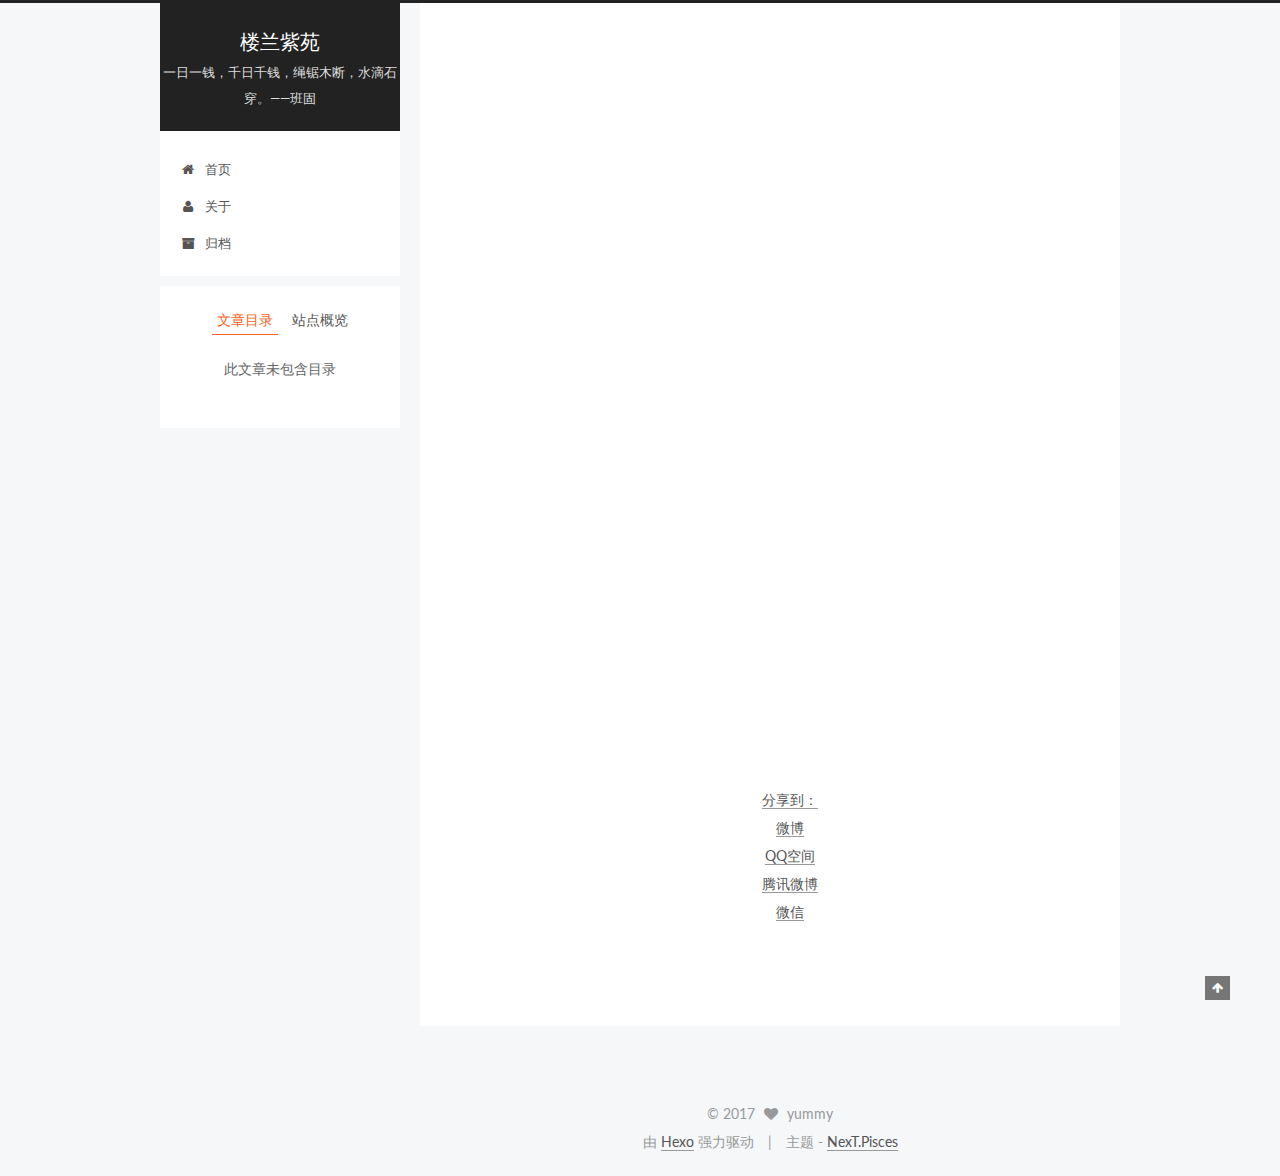
<file: 2017/02/21/my first passage/index.html>
<!doctype html>



  


<html class="theme-next pisces use-motion">
<head>
  <meta charset="UTF-8"/>
<meta http-equiv="X-UA-Compatible" content="IE=edge,chrome=1" />
<meta name="viewport" content="width=device-width, initial-scale=1, maximum-scale=1"/>



<meta http-equiv="Cache-Control" content="no-transform" />
<meta http-equiv="Cache-Control" content="no-siteapp" />












  
  
  <link href="/vendors/fancybox/source/jquery.fancybox.css?v=2.1.5" rel="stylesheet" type="text/css" />




  
  
  
  

  
    
    
  

  

  

  

  

  
    
    
    <link href="//fonts.googleapis.com/css?family=Lato:300,300italic,400,400italic,700,700italic&subset=latin,latin-ext" rel="stylesheet" type="text/css">
  






<link href="/vendors/font-awesome/css/font-awesome.min.css?v=4.4.0" rel="stylesheet" type="text/css" />

<link href="/css/main.css?v=5.0.1" rel="stylesheet" type="text/css" />


  <meta name="keywords" content="yummy, 楼兰紫苑" />








  <link rel="shortcut icon" type="image/x-icon" href="/images/favicon.ico?v=5.0.1" />






<meta name="description" content="首先，我是一个小白。
  这是我第一次搭建个人博客，第一篇文章。
  我想说，这次搭建是按照网上的教程一步步来的，粗糙地搭建了一下，还算顺利。具体细节明天再完善。我参考了好几个教程。下面附上地址：
  如何搭建一个独立博客——简明Github Pages与Hexo教程
  http://www.jianshu.com/p/05289a4bc8b2
  HEXO+Github,搭建属于自己的博客">
<meta property="og:type" content="article">
<meta property="og:title" content="This is my first passage">
<meta property="og:url" content="http://yoursite.com/2017/02/21/my first passage/index.html">
<meta property="og:site_name" content="楼兰紫苑">
<meta property="og:description" content="首先，我是一个小白。
  这是我第一次搭建个人博客，第一篇文章。
  我想说，这次搭建是按照网上的教程一步步来的，粗糙地搭建了一下，还算顺利。具体细节明天再完善。我参考了好几个教程。下面附上地址：
  如何搭建一个独立博客——简明Github Pages与Hexo教程
  http://www.jianshu.com/p/05289a4bc8b2
  HEXO+Github,搭建属于自己的博客">
<meta property="og:updated_time" content="2017-02-22T12:05:05.259Z">
<meta name="twitter:card" content="summary">
<meta name="twitter:title" content="This is my first passage">
<meta name="twitter:description" content="首先，我是一个小白。
  这是我第一次搭建个人博客，第一篇文章。
  我想说，这次搭建是按照网上的教程一步步来的，粗糙地搭建了一下，还算顺利。具体细节明天再完善。我参考了好几个教程。下面附上地址：
  如何搭建一个独立博客——简明Github Pages与Hexo教程
  http://www.jianshu.com/p/05289a4bc8b2
  HEXO+Github,搭建属于自己的博客">



<script type="text/javascript" id="hexo.configuration">
  var NexT = window.NexT || {};
  var CONFIG = {
    scheme: 'Pisces',
    sidebar: {"position":"left","display":"post"},
    fancybox: true,
    motion: true,
    duoshuo: {
      userId: 0,
      author: '博主'
    }
  };
</script>

  <title> This is my first passage | 楼兰紫苑 </title>
</head>

<body itemscope itemtype="http://schema.org/WebPage" lang="zh-Hans">

  










  
  
    
  

  <div class="container one-collumn sidebar-position-left page-post-detail ">
    <div class="headband"></div>

    <header id="header" class="header" itemscope itemtype="http://schema.org/WPHeader">
      <div class="header-inner"><div class="site-meta ">
  

  <div class="custom-logo-site-title">
    <a href="/"  class="brand" rel="start">
      <span class="logo-line-before"><i></i></span>
      <span class="site-title">楼兰紫苑</span>
      <span class="logo-line-after"><i></i></span>
    </a>
  </div>
  <p class="site-subtitle">一日一钱，千日千钱，绳锯木断，水滴石穿。——班固</p>
</div>

<div class="site-nav-toggle">
  <button>
    <span class="btn-bar"></span>
    <span class="btn-bar"></span>
    <span class="btn-bar"></span>
  </button>
</div>

<nav class="site-nav">
  

  
    <ul id="menu" class="menu">
      
        
        <li class="menu-item menu-item-home">
          <a href="/" rel="section">
            
              <i class="menu-item-icon fa fa-fw fa-home"></i> <br />
            
            首页
          </a>
        </li>
      
        
        <li class="menu-item menu-item-about">
          <a href="/about" rel="section">
            
              <i class="menu-item-icon fa fa-fw fa-user"></i> <br />
            
            关于
          </a>
        </li>
      
        
        <li class="menu-item menu-item-archives">
          <a href="/archives" rel="section">
            
              <i class="menu-item-icon fa fa-fw fa-archive"></i> <br />
            
            归档
          </a>
        </li>
      

      
    </ul>
  

  
</nav>

 </div>
    </header>

    <main id="main" class="main">
      <div class="main-inner">
        <div class="content-wrap">
          <div id="content" class="content">
            

  <div id="posts" class="posts-expand">
    

  
  

  
  
  

  <article class="post post-type-normal " itemscope itemtype="http://schema.org/Article">

    
      <header class="post-header">

        
        
          <h1 class="post-title" itemprop="name headline">
            
            
              
                This is my first passage
              
            
          </h1>
        

        <div class="post-meta">
          <span class="post-time">
            <span class="post-meta-item-icon">
              <i class="fa fa-calendar-o"></i>
            </span>
            <span class="post-meta-item-text">发表于</span>
            <time itemprop="dateCreated" datetime="2017-02-21T22:02:53+08:00" content="2017-02-21">
              2017-02-21
            </time>
          </span>

          

          
            
              <span class="post-comments-count">
                &nbsp; | &nbsp;
                <a href="/2017/02/21/my first passage/#comments" itemprop="discussionUrl">
                  <span class="post-comments-count ds-thread-count" data-thread-key="2017/02/21/my first passage/" itemprop="commentsCount"></span>
                </a>
              </span>
            
          

          

          
          

          
        </div>
      </header>
    


    <div class="post-body" itemprop="articleBody">

      
      

      
        <p>  首先，我是一个小白。</p>
<p>  这是我第一次搭建个人博客，第一篇文章。</p>
<p>  我想说，这次搭建是按照网上的教程一步步来的，粗糙地搭建了一下，还算顺利。具体细节明天再完善。我参考了好几个教程。下面附上地址：</p>
<p>  如何搭建一个独立博客——简明Github Pages与Hexo教程</p>
<p>  <a href="http://www.jianshu.com/p/05289a4bc8b2" target="_blank" rel="external">http://www.jianshu.com/p/05289a4bc8b2</a></p>
<p>  HEXO+Github,搭建属于自己的博客</p>
<p>  <a href="http://www.jianshu.com/p/465830080ea9" target="_blank" rel="external">http://www.jianshu.com/p/465830080ea9</a></p>
<p>  如何使用10个小时搭建出个人域名而又Geek的独立博客？</p>
<p>  <a href="http://www.chinaz.com/web/2016/0105/491998.shtml" target="_blank" rel="external">http://www.chinaz.com/web/2016/0105/491998.shtml</a></p>
  <iframe frameborder="no" border="0" marginwidth="0" marginheight="0" width="298" height="52" src="//music.163.com/outchain/player?type=2&id=139774&auto=1&height=32"></iframe>


      
    </div>

    <div>
      
        
      
    </div>

    <div>
      
        

      
    </div>

    <footer class="post-footer">
      

      

      
      
    </footer>
  </article>



    <div class="post-spread">
      
        <div class="ds-share flat" data-thread-key="2017/02/21/my first passage/"
     data-title="This is my first passage"
     data-content=""
     data-url="http://yoursite.com/2017/02/21/my first passage/">
  <div class="ds-share-inline">
    <ul  class="ds-share-icons-16">

      <li data-toggle="ds-share-icons-more"><a class="ds-more" href="javascript:void(0);">分享到：</a></li>
      <li><a class="ds-weibo" href="javascript:void(0);" data-service="weibo">微博</a></li>
      <li><a class="ds-qzone" href="javascript:void(0);" data-service="qzone">QQ空间</a></li>
      <li><a class="ds-qqt" href="javascript:void(0);" data-service="qqt">腾讯微博</a></li>
      <li><a class="ds-wechat" href="javascript:void(0);" data-service="wechat">微信</a></li>

    </ul>
    <div class="ds-share-icons-more">
    </div>
  </div>
</div>
      
    </div>
  </div>


          </div>
          


          
  <div class="comments" id="comments">
    
      <div class="ds-thread" data-thread-key="2017/02/21/my first passage/"
           data-title="This is my first passage" data-url="http://yoursite.com/2017/02/21/my first passage/">
      </div>
    
  </div>


        </div>
        
          
  
  <div class="sidebar-toggle">
    <div class="sidebar-toggle-line-wrap">
      <span class="sidebar-toggle-line sidebar-toggle-line-first"></span>
      <span class="sidebar-toggle-line sidebar-toggle-line-middle"></span>
      <span class="sidebar-toggle-line sidebar-toggle-line-last"></span>
    </div>
  </div>

  <aside id="sidebar" class="sidebar">
    <div class="sidebar-inner">

      

      
        <ul class="sidebar-nav motion-element">
          <li class="sidebar-nav-toc sidebar-nav-active" data-target="post-toc-wrap" >
            文章目录
          </li>
          <li class="sidebar-nav-overview" data-target="site-overview">
            站点概览
          </li>
        </ul>
      

      <section class="site-overview sidebar-panel ">
        <div class="site-author motion-element" itemprop="author" itemscope itemtype="http://schema.org/Person">
          <img class="site-author-image" itemprop="image"
               src="/images/龙葵.jpg"
               alt="yummy" />
          <p class="site-author-name" itemprop="name">yummy</p>
          <p class="site-description motion-element" itemprop="description">进击中的小白一枚</p>
        </div>
        <nav class="site-state motion-element">
          <div class="site-state-item site-state-posts">
            <a href="/archives">
              <span class="site-state-item-count">1</span>
              <span class="site-state-item-name">日志</span>
            </a>
          </div>

          

          

        </nav>

        

        <div class="links-of-author motion-element">
          
        </div>

        
        

        
        

      </section>

      
        <section class="post-toc-wrap motion-element sidebar-panel sidebar-panel-active">
          <div class="post-toc">
            
              
            
            
              <p class="post-toc-empty">此文章未包含目录</p>
            
          </div>
        </section>
      

    </div>
  </aside>


        
      </div>
    </main>

    <footer id="footer" class="footer">
      <div class="footer-inner">
        <div class="copyright" >
  
  &copy; 
  <span itemprop="copyrightYear">2017</span>
  <span class="with-love">
    <i class="fa fa-heart"></i>
  </span>
  <span class="author" itemprop="copyrightHolder">yummy</span>
</div>

<div class="powered-by">
  由 <a class="theme-link" href="http://hexo.io">Hexo</a> 强力驱动
</div>

<div class="theme-info">
  主题 -
  <a class="theme-link" href="https://github.com/iissnan/hexo-theme-next">
    NexT.Pisces
  </a>
</div>

        

        
      </div>
    </footer>

    <div class="back-to-top">
      <i class="fa fa-arrow-up"></i>
    </div>
  </div>

  

<script type="text/javascript">
  if (Object.prototype.toString.call(window.Promise) !== '[object Function]') {
    window.Promise = null;
  }
</script>









  



  
  <script type="text/javascript" src="/vendors/jquery/index.js?v=2.1.3"></script>

  
  <script type="text/javascript" src="/vendors/fastclick/lib/fastclick.min.js?v=1.0.6"></script>

  
  <script type="text/javascript" src="/vendors/jquery_lazyload/jquery.lazyload.js?v=1.9.7"></script>

  
  <script type="text/javascript" src="/vendors/velocity/velocity.min.js?v=1.2.1"></script>

  
  <script type="text/javascript" src="/vendors/velocity/velocity.ui.min.js?v=1.2.1"></script>

  
  <script type="text/javascript" src="/vendors/fancybox/source/jquery.fancybox.pack.js?v=2.1.5"></script>


  


  <script type="text/javascript" src="/js/src/utils.js?v=5.0.1"></script>

  <script type="text/javascript" src="/js/src/motion.js?v=5.0.1"></script>



  
  


  <script type="text/javascript" src="/js/src/affix.js?v=5.0.1"></script>

  <script type="text/javascript" src="/js/src/schemes/pisces.js?v=5.0.1"></script>



  
  <script type="text/javascript" src="/js/src/scrollspy.js?v=5.0.1"></script>
<script type="text/javascript" src="/js/src/post-details.js?v=5.0.1"></script>



  


  <script type="text/javascript" src="/js/src/bootstrap.js?v=5.0.1"></script>



  

  
    
  

  <script type="text/javascript">
    var duoshuoQuery = {short_name:"yummy98"};
    (function() {
      var ds = document.createElement('script');
      ds.type = 'text/javascript';ds.async = true;
      ds.id = 'duoshuo-script';
      ds.src = (document.location.protocol == 'https:' ? 'https:' : 'http:') + '//static.duoshuo.com/embed.js';
      ds.charset = 'UTF-8';
      (document.getElementsByTagName('head')[0]
      || document.getElementsByTagName('body')[0]).appendChild(ds);
    })();
  </script>

  
    
  





  
  
  

  

  

</body>
</html>
</file>
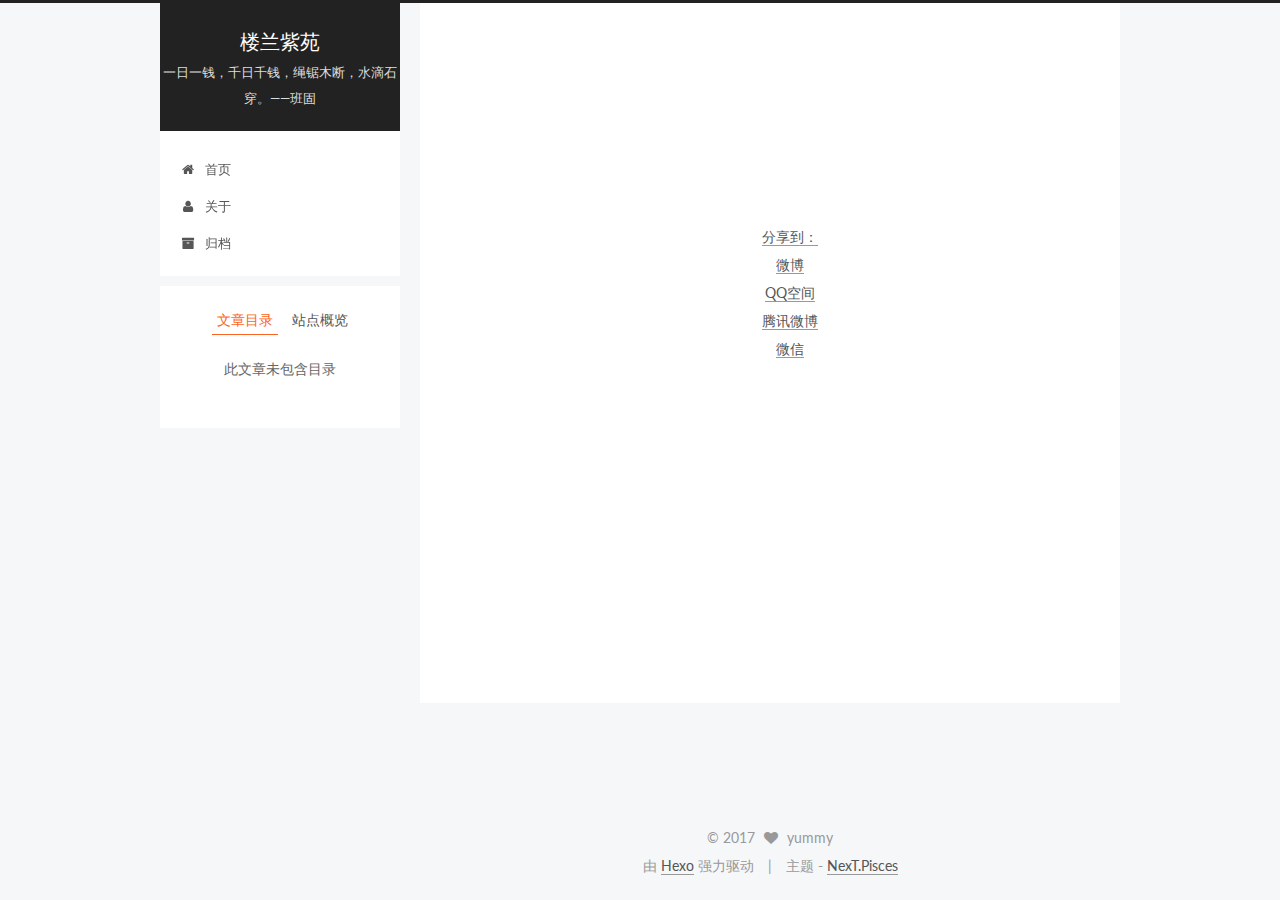
<file: 2017/04/22/新建文本文档/index.html>
<!doctype html>



  


<html class="theme-next pisces use-motion">
<head>
  <meta charset="UTF-8"/>
<meta http-equiv="X-UA-Compatible" content="IE=edge,chrome=1" />
<meta name="viewport" content="width=device-width, initial-scale=1, maximum-scale=1"/>



<meta http-equiv="Cache-Control" content="no-transform" />
<meta http-equiv="Cache-Control" content="no-siteapp" />












  
  
  <link href="/vendors/fancybox/source/jquery.fancybox.css?v=2.1.5" rel="stylesheet" type="text/css" />




  
  
  
  

  
    
    
  

  

  

  

  

  
    
    
    <link href="//fonts.googleapis.com/css?family=Lato:300,300italic,400,400italic,700,700italic&subset=latin,latin-ext" rel="stylesheet" type="text/css">
  






<link href="/vendors/font-awesome/css/font-awesome.min.css?v=4.4.0" rel="stylesheet" type="text/css" />

<link href="/css/main.css?v=5.0.1" rel="stylesheet" type="text/css" />


  <meta name="keywords" content="yummy, 楼兰紫苑" />








  <link rel="shortcut icon" type="image/x-icon" href="/images/favicon.ico?v=5.0.1" />






<meta name="description" content="………">
<meta property="og:type" content="article">
<meta property="og:title" content="楼兰紫苑">
<meta property="og:url" content="http://yoursite.com/2017/04/22/新建文本文档/index.html">
<meta property="og:site_name" content="楼兰紫苑">
<meta property="og:description" content="………">
<meta property="og:updated_time" content="2017-04-22T03:49:21.310Z">
<meta name="twitter:card" content="summary">
<meta name="twitter:title" content="楼兰紫苑">
<meta name="twitter:description" content="………">



<script type="text/javascript" id="hexo.configuration">
  var NexT = window.NexT || {};
  var CONFIG = {
    scheme: 'Pisces',
    sidebar: {"position":"left","display":"post"},
    fancybox: true,
    motion: true,
    duoshuo: {
      userId: 0,
      author: '博主'
    }
  };
</script>

  <title>  | 楼兰紫苑 </title>
</head>

<body itemscope itemtype="http://schema.org/WebPage" lang="zh-Hans">

  










  
  
    
  

  <div class="container one-collumn sidebar-position-left page-post-detail ">
    <div class="headband"></div>

    <header id="header" class="header" itemscope itemtype="http://schema.org/WPHeader">
      <div class="header-inner"><div class="site-meta ">
  

  <div class="custom-logo-site-title">
    <a href="/"  class="brand" rel="start">
      <span class="logo-line-before"><i></i></span>
      <span class="site-title">楼兰紫苑</span>
      <span class="logo-line-after"><i></i></span>
    </a>
  </div>
  <p class="site-subtitle">一日一钱，千日千钱，绳锯木断，水滴石穿。——班固</p>
</div>

<div class="site-nav-toggle">
  <button>
    <span class="btn-bar"></span>
    <span class="btn-bar"></span>
    <span class="btn-bar"></span>
  </button>
</div>

<nav class="site-nav">
  

  
    <ul id="menu" class="menu">
      
        
        <li class="menu-item menu-item-home">
          <a href="/" rel="section">
            
              <i class="menu-item-icon fa fa-fw fa-home"></i> <br />
            
            首页
          </a>
        </li>
      
        
        <li class="menu-item menu-item-about">
          <a href="/about" rel="section">
            
              <i class="menu-item-icon fa fa-fw fa-user"></i> <br />
            
            关于
          </a>
        </li>
      
        
        <li class="menu-item menu-item-archives">
          <a href="/archives" rel="section">
            
              <i class="menu-item-icon fa fa-fw fa-archive"></i> <br />
            
            归档
          </a>
        </li>
      

      
    </ul>
  

  
</nav>

 </div>
    </header>

    <main id="main" class="main">
      <div class="main-inner">
        <div class="content-wrap">
          <div id="content" class="content">
            

  <div id="posts" class="posts-expand">
    

  
  

  
  
  

  <article class="post post-type-normal " itemscope itemtype="http://schema.org/Article">

    
      <header class="post-header">

        
        
          <h1 class="post-title" itemprop="name headline">
            
            
              
                
              
            
          </h1>
        

        <div class="post-meta">
          <span class="post-time">
            <span class="post-meta-item-icon">
              <i class="fa fa-calendar-o"></i>
            </span>
            <span class="post-meta-item-text">发表于</span>
            <time itemprop="dateCreated" datetime="2017-04-22T11:49:00+08:00" content="2017-04-22">
              2017-04-22
            </time>
          </span>

          

          
            
              <span class="post-comments-count">
                &nbsp; | &nbsp;
                <a href="/2017/04/22/新建文本文档/#comments" itemprop="discussionUrl">
                  <span class="post-comments-count ds-thread-count" data-thread-key="2017/04/22/新建文本文档/" itemprop="commentsCount"></span>
                </a>
              </span>
            
          

          

          
          

          
        </div>
      </header>
    


    <div class="post-body" itemprop="articleBody">

      
      

      
        <p>………</p>

      
    </div>

    <div>
      
        
      
    </div>

    <div>
      
        

      
    </div>

    <footer class="post-footer">
      

      

      
      
    </footer>
  </article>



    <div class="post-spread">
      
        <div class="ds-share flat" data-thread-key="2017/04/22/新建文本文档/"
     data-title=""
     data-content=""
     data-url="http://yoursite.com/2017/04/22/新建文本文档/">
  <div class="ds-share-inline">
    <ul  class="ds-share-icons-16">

      <li data-toggle="ds-share-icons-more"><a class="ds-more" href="javascript:void(0);">分享到：</a></li>
      <li><a class="ds-weibo" href="javascript:void(0);" data-service="weibo">微博</a></li>
      <li><a class="ds-qzone" href="javascript:void(0);" data-service="qzone">QQ空间</a></li>
      <li><a class="ds-qqt" href="javascript:void(0);" data-service="qqt">腾讯微博</a></li>
      <li><a class="ds-wechat" href="javascript:void(0);" data-service="wechat">微信</a></li>

    </ul>
    <div class="ds-share-icons-more">
    </div>
  </div>
</div>
      
    </div>
  </div>


          </div>
          


          
  <div class="comments" id="comments">
    
      <div class="ds-thread" data-thread-key="2017/04/22/新建文本文档/"
           data-title="" data-url="http://yoursite.com/2017/04/22/新建文本文档/">
      </div>
    
  </div>


        </div>
        
          
  
  <div class="sidebar-toggle">
    <div class="sidebar-toggle-line-wrap">
      <span class="sidebar-toggle-line sidebar-toggle-line-first"></span>
      <span class="sidebar-toggle-line sidebar-toggle-line-middle"></span>
      <span class="sidebar-toggle-line sidebar-toggle-line-last"></span>
    </div>
  </div>

  <aside id="sidebar" class="sidebar">
    <div class="sidebar-inner">

      

      
        <ul class="sidebar-nav motion-element">
          <li class="sidebar-nav-toc sidebar-nav-active" data-target="post-toc-wrap" >
            文章目录
          </li>
          <li class="sidebar-nav-overview" data-target="site-overview">
            站点概览
          </li>
        </ul>
      

      <section class="site-overview sidebar-panel ">
        <div class="site-author motion-element" itemprop="author" itemscope itemtype="http://schema.org/Person">
          <img class="site-author-image" itemprop="image"
               src="/images/龙葵.jpg"
               alt="yummy" />
          <p class="site-author-name" itemprop="name">yummy</p>
          <p class="site-description motion-element" itemprop="description">进击中的小白一枚</p>
        </div>
        <nav class="site-state motion-element">
          <div class="site-state-item site-state-posts">
            <a href="/archives">
              <span class="site-state-item-count">1</span>
              <span class="site-state-item-name">日志</span>
            </a>
          </div>

          

          

        </nav>

        

        <div class="links-of-author motion-element">
          
        </div>

        
        

        
        

      </section>

      
        <section class="post-toc-wrap motion-element sidebar-panel sidebar-panel-active">
          <div class="post-toc">
            
              
            
            
              <p class="post-toc-empty">此文章未包含目录</p>
            
          </div>
        </section>
      

    </div>
  </aside>


        
      </div>
    </main>

    <footer id="footer" class="footer">
      <div class="footer-inner">
        <div class="copyright" >
  
  &copy; 
  <span itemprop="copyrightYear">2017</span>
  <span class="with-love">
    <i class="fa fa-heart"></i>
  </span>
  <span class="author" itemprop="copyrightHolder">yummy</span>
</div>

<div class="powered-by">
  由 <a class="theme-link" href="http://hexo.io">Hexo</a> 强力驱动
</div>

<div class="theme-info">
  主题 -
  <a class="theme-link" href="https://github.com/iissnan/hexo-theme-next">
    NexT.Pisces
  </a>
</div>

        

        
      </div>
    </footer>

    <div class="back-to-top">
      <i class="fa fa-arrow-up"></i>
    </div>
  </div>

  

<script type="text/javascript">
  if (Object.prototype.toString.call(window.Promise) !== '[object Function]') {
    window.Promise = null;
  }
</script>









  



  
  <script type="text/javascript" src="/vendors/jquery/index.js?v=2.1.3"></script>

  
  <script type="text/javascript" src="/vendors/fastclick/lib/fastclick.min.js?v=1.0.6"></script>

  
  <script type="text/javascript" src="/vendors/jquery_lazyload/jquery.lazyload.js?v=1.9.7"></script>

  
  <script type="text/javascript" src="/vendors/velocity/velocity.min.js?v=1.2.1"></script>

  
  <script type="text/javascript" src="/vendors/velocity/velocity.ui.min.js?v=1.2.1"></script>

  
  <script type="text/javascript" src="/vendors/fancybox/source/jquery.fancybox.pack.js?v=2.1.5"></script>


  


  <script type="text/javascript" src="/js/src/utils.js?v=5.0.1"></script>

  <script type="text/javascript" src="/js/src/motion.js?v=5.0.1"></script>



  
  


  <script type="text/javascript" src="/js/src/affix.js?v=5.0.1"></script>

  <script type="text/javascript" src="/js/src/schemes/pisces.js?v=5.0.1"></script>



  
  <script type="text/javascript" src="/js/src/scrollspy.js?v=5.0.1"></script>
<script type="text/javascript" src="/js/src/post-details.js?v=5.0.1"></script>



  


  <script type="text/javascript" src="/js/src/bootstrap.js?v=5.0.1"></script>



  

  
    
  

  <script type="text/javascript">
    var duoshuoQuery = {short_name:"yummy98"};
    (function() {
      var ds = document.createElement('script');
      ds.type = 'text/javascript';ds.async = true;
      ds.id = 'duoshuo-script';
      ds.src = (document.location.protocol == 'https:' ? 'https:' : 'http:') + '//static.duoshuo.com/embed.js';
      ds.charset = 'UTF-8';
      (document.getElementsByTagName('head')[0]
      || document.getElementsByTagName('body')[0]).appendChild(ds);
    })();
  </script>

  
    
  





  
  
  

  

  

</body>
</html>
</file>
<file: css/main.css>
/* normalize.css v3.0.2 | MIT License | git.io/normalize */
html {
  font-family: sans-serif; /* 1 */
  -ms-text-size-adjust: 100%; /* 2 */
  -webkit-text-size-adjust: 100%; /* 2 */
}
body {
  margin: 0;
}
article,
aside,
details,
figcaption,
figure,
footer,
header,
hgroup,
main,
menu,
nav,
section,
summary {
  display: block;
}
audio,
canvas,
progress,
video {
  display: inline-block; /* 1 */
  vertical-align: baseline; /* 2 */
}
audio:not([controls]) {
  display: none;
  height: 0;
}
[hidden],
template {
  display: none;
}
a {
  background-color: transparent;
}
a:active,
a:hover {
  outline: 0;
}
abbr[title] {
  border-bottom: 1px dotted;
}
b,
strong {
  font-weight: bold;
}
dfn {
  font-style: italic;
}
h1 {
  font-size: 2em;
  margin: 0.67em 0;
}
mark {
  background: #ff0;
  color: #000;
}
small {
  font-size: 80%;
}
sub,
sup {
  font-size: 75%;
  line-height: 0;
  position: relative;
  vertical-align: baseline;
}
sup {
  top: -0.5em;
}
sub {
  bottom: -0.25em;
}
img {
  border: 0;
}
svg:not(:root) {
  overflow: hidden;
}
figure {
  margin: 1em 40px;
}
hr {
  -moz-box-sizing: content-box;
  box-sizing: content-box;
  height: 0;
}
pre {
  overflow: auto;
}
code,
kbd,
pre,
samp {
  font-family: monospace, monospace;
  font-size: 1em;
}
button,
input,
optgroup,
select,
textarea {
  color: inherit; /* 1 */
  font: inherit; /* 2 */
  margin: 0; /* 3 */
}
button {
  overflow: visible;
}
button,
select {
  text-transform: none;
}
button,
html input[type="button"],
input[type="reset"],
input[type="submit"] {
  -webkit-appearance: button; /* 2 */
  cursor: pointer; /* 3 */
}
button[disabled],
html input[disabled] {
  cursor: default;
}
button::-moz-focus-inner,
input::-moz-focus-inner {
  border: 0;
  padding: 0;
}
input {
  line-height: normal;
}
input[type="checkbox"],
input[type="radio"] {
  box-sizing: border-box; /* 1 */
  padding: 0; /* 2 */
}
input[type="number"]::-webkit-inner-spin-button,
input[type="number"]::-webkit-outer-spin-button {
  height: auto;
}
input[type="search"] {
  -webkit-appearance: textfield; /* 1 */
  -moz-box-sizing: content-box;
  -webkit-box-sizing: content-box; /* 2 */
  box-sizing: content-box;
}
input[type="search"]::-webkit-search-cancel-button,
input[type="search"]::-webkit-search-decoration {
  -webkit-appearance: none;
}
fieldset {
  border: 1px solid #c0c0c0;
  margin: 0 2px;
  padding: 0.35em 0.625em 0.75em;
}
legend {
  border: 0; /* 1 */
  padding: 0; /* 2 */
}
textarea {
  overflow: auto;
}
optgroup {
  font-weight: bold;
}
table {
  border-collapse: collapse;
  border-spacing: 0;
}
td,
th {
  padding: 0;
}
::selection {
  background: #262a30;
  color: #fff;
}
body {
  position: relative;
  font-family: 'Lato', "PingFang SC", "Microsoft YaHei", sans-serif;
  font-size: 14px;
  line-height: 2;
  color: #555;
  background: #fff;
}
@media (max-width: 767px) {
  body {
    padding-right: 0 !important;
  }
}
@media (min-width: 768px) and (max-width: 991px) {
  body {
    padding-right: 0 !important;
  }
}
@media (min-width: 1600px) {
  body {
    font-size: 16px;
  }
}
h1,
h2,
h3,
h4,
h5,
h6 {
  margin: 0;
  padding: 0;
  font-weight: bold;
  line-height: 1.5;
  font-family: 'Lato', "PingFang SC", "Microsoft YaHei", sans-serif;
}
h2,
h3,
h4,
h5,
h6 {
  margin: 20px 0 15px;
}
h1 {
  font-size: 22px;
}
@media (max-width: 767px) {
  h1 {
    font-size: 18px;
  }
}
h2 {
  font-size: 20px;
}
@media (max-width: 767px) {
  h2 {
    font-size: 16px;
  }
}
h3 {
  font-size: 18px;
}
@media (max-width: 767px) {
  h3 {
    font-size: 14px;
  }
}
h4 {
  font-size: 16px;
}
@media (max-width: 767px) {
  h4 {
    font-size: 12px;
  }
}
h5 {
  font-size: 14px;
}
@media (max-width: 767px) {
  h5 {
    font-size: 10px;
  }
}
h6 {
  font-size: 12px;
}
@media (max-width: 767px) {
  h6 {
    font-size: 8px;
  }
}
p {
  margin: 0 0 25px 0;
}
a {
  color: #555;
  text-decoration: none;
  border-bottom: 1px solid #999;
  word-wrap: break-word;
}
a:hover {
  color: #222;
  border-bottom-color: #222;
}
ul {
  list-style: none;
}
blockquote {
  margin: 0;
  padding: 0;
}
img {
  display: block;
  margin: auto;
  max-width: 100%;
  height: auto;
}
hr {
  margin: 40px 0;
  height: 3px;
  border: none;
  background-color: #ddd;
  background-image: repeating-linear-gradient(-45deg, #fff, #fff 4px, transparent 4px, transparent 8px);
}
blockquote {
  padding: 0 15px;
  color: #666;
  border-left: 4px solid #ddd;
}
blockquote cite::before {
  content: "-";
  padding: 0 5px;
}
dt {
  font-weight: 700;
}
dd {
  margin: 0;
  padding: 0;
}
.text-left {
  text-align: left;
}
.text-center {
  text-align: center;
}
.text-right {
  text-align: right;
}
.text-justify {
  text-align: justify;
}
.text-nowrap {
  white-space: nowrap;
}
.text-lowercase {
  text-transform: lowercase;
}
.text-uppercase {
  text-transform: uppercase;
}
.text-capitalize {
  text-transform: capitalize;
}
.center-block {
  display: block;
  margin-left: auto;
  margin-right: auto;
}
.clearfix:before,
.clearfix:after {
  content: " ";
  display: table;
}
.clearfix:after {
  clear: both;
}
.pullquote {
  width: 45%;
}
.pullquote.left {
  float: left;
  margin-left: 5px;
  margin-right: 10px;
}
.pullquote.right {
  float: right;
  margin-left: 10px;
  margin-right: 5px;
}
.affix.affix.affix {
  position: fixed;
}
.translation {
  margin-top: -20px;
  font-size: 14px;
  color: #999;
}
.scrollbar-measure {
  width: 100px;
  height: 100px;
  overflow: scroll;
  position: absolute;
  top: -9999px;
}
.use-motion .motion-element {
  opacity: 0;
}
#local-search-input {
  padding: 3px;
  border: none;
  text-indent: 14px;
  border-radius: 0;
  width: 140px;
  outline: none;
  border-bottom: 1px solid #999;
  background: inherit;
  opacity: 0.5;
}
#local-search-input:focus {
  opacity: 1;
}
.search-icon {
  position: absolute;
  top: 9px;
}
table {
  margin: 20px 0;
  width: 100%;
  border-collapse: collapse;
  border-spacing: 0;
  border: 1px solid #ddd;
  font-size: 14px;
  table-layout: fixed;
  word-wrap: break-all;
}
table>tbody>tr:nth-of-type(odd) {
  background-color: #f9f9f9;
}
table>tbody>tr:hover {
  background-color: #f5f5f5;
}
caption,
th,
td {
  padding: 8px;
  text-align: left;
  vertical-align: middle;
  font-weight: normal;
}
th,
td {
  border-bottom: 3px solid #ddd;
  border-right: 1px solid #eee;
}
th {
  padding-bottom: 10px;
  font-weight: 700;
}
td {
  border-bottom-width: 1px;
}
html,
body {
  height: 100%;
}
.container {
  position: relative;
  min-height: 100%;
}
.header-inner {
  margin: 0 auto;
  padding: 100px 0 70px;
  width: 700px;
}
@media (min-width: 1600px) {
  .container .header-inner {
    width: 900px;
  }
}
.main {
  padding-bottom: 150px;
}
.main-inner {
  margin: 0 auto;
  width: 700px;
}
@media (min-width: 1600px) {
  .container .main-inner {
    width: 900px;
  }
}
.footer {
  position: absolute;
  left: 0;
  bottom: 0;
  width: 100%;
  min-height: 50px;
}
.footer-inner {
  box-sizing: border-box;
  margin: 20px auto;
  width: 700px;
}
@media (min-width: 1600px) {
  .container .footer-inner {
    width: 900px;
  }
}
pre,
.highlight {
  overflow: auto;
  margin: 20px 0;
  padding: 15px;
  font-size: 13px;
  color: #4d4d4c;
  background: #f7f7f7;
  line-height: 1.6;
}
pre,
code {
  font-family: consolas, Menlo, "PingFang SC", "Microsoft YaHei", monospace;
}
code {
  padding: 2px 4px;
  word-break: break-all;
  color: #555;
  background: #eee;
  border-radius: 4px;
  font-size: 13px;
}
pre code {
  padding: 0;
  color: #4d4d4c;
  background: none;
  text-shadow: none;
}
.highlight pre {
  border: none;
  margin: 0;
  padding: 1px;
}
.highlight table {
  margin: 0;
  width: auto;
  border: none;
}
.highlight td {
  border: none;
  padding: 0;
}
.highlight figcaption {
  font-size: 1em;
  color: #4d4d4c;
  line-height: 1em;
  margin-bottom: 1em;
}
.highlight figcaption:before,
.highlight figcaption:after {
  content: " ";
  display: table;
}
.highlight figcaption:after {
  clear: both;
}
.highlight figcaption a {
  float: right;
  color: #4d4d4c;
}
.highlight figcaption a:hover {
  border-bottom-color: #4d4d4c;
}
.highlight .gutter pre {
  color: #666;
  text-align: right;
  padding-right: 20px;
}
.highlight .line {
  height: 20px;
}
.gist table {
  width: auto;
}
.gist table td {
  border: none;
}
pre .comment {
  color: #8e908c;
}
pre .variable,
pre .attribute,
pre .tag,
pre .regexp,
pre .ruby .constant,
pre .xml .tag .title,
pre .xml .pi,
pre .xml .doctype,
pre .html .doctype,
pre .css .id,
pre .css .class,
pre .css .pseudo {
  color: #c82829;
}
pre .number,
pre .preprocessor,
pre .built_in,
pre .literal,
pre .params,
pre .constant,
pre .command {
  color: #f5871f;
}
pre .ruby .class .title,
pre .css .rules .attribute,
pre .string,
pre .value,
pre .inheritance,
pre .header,
pre .ruby .symbol,
pre .xml .cdata,
pre .special,
pre .number,
pre .formula {
  color: #718c00;
}
pre .title,
pre .css .hexcolor {
  color: #3e999f;
}
pre .function,
pre .python .decorator,
pre .python .title,
pre .ruby .function .title,
pre .ruby .title .keyword,
pre .perl .sub,
pre .javascript .title,
pre .coffeescript .title {
  color: #4271ae;
}
pre .keyword,
pre .javascript .function {
  color: #8959a8;
}
.full-image.full-image.full-image {
  border: none;
  max-width: 100%;
  width: auto;
  margin: 20px auto;
}
@media (min-width: 992px) {
  .full-image.full-image.full-image {
    max-width: none;
    width: 126%;
    margin: 0 -13%;
  }
}
.blockquote-center,
.page-home .post-type-quote blockquote,
.page-post-detail .post-type-quote blockquote {
  position: relative;
  margin: 40px 0;
  padding: 0;
  border-left: none;
  text-align: center;
}
.blockquote-center::before,
.page-home .post-type-quote blockquote::before,
.page-post-detail .post-type-quote blockquote::before,
.blockquote-center::after,
.page-home .post-type-quote blockquote::after,
.page-post-detail .post-type-quote blockquote::after {
  position: absolute;
  content: ' ';
  display: block;
  width: 100%;
  height: 24px;
  opacity: 0.2;
  background-repeat: no-repeat;
  background-position: 0 -6px;
  background-size: 22px 22px;
}
.blockquote-center::before,
.page-home .post-type-quote blockquote::before,
.page-post-detail .post-type-quote blockquote::before {
  top: -20px;
  background-image: url("../images/quote-l.svg");
  border-top: 1px solid #ccc;
}
.blockquote-center::after,
.page-home .post-type-quote blockquote::after,
.page-post-detail .post-type-quote blockquote::after {
  bottom: -20px;
  background-image: url("../images/quote-r.svg");
  border-bottom: 1px solid #ccc;
  background-position: 100% 8px;
}
.blockquote-center p,
.page-home .post-type-quote blockquote p,
.page-post-detail .post-type-quote blockquote p,
.blockquote-center div,
.page-home .post-type-quote blockquote div,
.page-post-detail .post-type-quote blockquote div {
  text-align: center;
}
.post .post-body .group-picture img {
  box-sizing: border-box;
  padding: 0 3px;
  border: none;
}
.post .group-picture-row {
  overflow: hidden;
  margin-top: 6px;
}
.post .group-picture-row:first-child {
  margin-top: 0;
}
.post .group-picture-column {
  float: left;
}
.page-post-detail .post-body .group-picture-column {
  float: none;
  margin-top: 10px;
  width: auto !important;
}
.page-post-detail .post-body .group-picture-column img {
  margin: 0 auto;
}
.page-archive .group-picture-container {
  overflow: hidden;
}
.page-archive .group-picture-row {
  float: left;
}
.page-archive .group-picture-row:first-child {
  margin-top: 6px;
}
.page-archive .group-picture-column {
  max-width: 150px;
  max-height: 150px;
}
.btn {
  display: inline-block;
  padding: 0 20px;
  font-size: 14px;
  color: #fff;
  background: #222;
  border: 2px solid #555;
  text-decoration: none;
  border-radius: 0;
  transition-property: background-color;
  transition-duration: 0.2s;
  transition-timing-function: ease-in-out;
  transition-delay: 0s;
}
.btn:hover,
.post-more-link .btn:hover {
  border-color: #222;
  color: #fff;
  background: #222;
}
.btn-bar {
  display: block;
  width: 22px;
  height: 2px;
  background: #555;
  border-radius: 1px;
}
.btn-bar+.btn-bar {
  margin-top: 4px;
}
.pagination {
  margin: 120px 0 40px;
  text-align: center;
  border-top: 1px solid #eee;
}
.page-number-basic,
.pagination .prev,
.pagination .next,
.pagination .page-number,
.pagination .space {
  display: inline-block;
  position: relative;
  top: -1px;
  margin: 0 10px;
  padding: 0 10px;
  line-height: 30px;
}
@media (max-width: 767px) {
  .page-number-basic,
  .pagination .prev,
  .pagination .next,
  .pagination .page-number,
  .pagination .space {
    margin: 0 5px;
  }
}
.pagination .prev,
.pagination .next,
.pagination .page-number {
  border-bottom: 0;
  border-top: 1px solid #eee;
  transition-property: border-color;
  transition-duration: 0.2s;
  transition-timing-function: ease-in-out;
  transition-delay: 0s;
}
.pagination .prev:hover,
.pagination .next:hover,
.pagination .page-number:hover {
  border-top-color: #222;
}
.pagination .space {
  padding: 0;
  margin: 0;
}
.pagination .prev {
  margin-left: 0;
}
.pagination .next {
  margin-right: 0;
}
.pagination .page-number.current {
  color: #fff;
  background: #ccc;
  border-top-color: #ccc;
}
@media (max-width: 767px) {
  .pagination {
    border-top: none;
  }
  .pagination .prev,
  .pagination .next,
  .pagination .page-number {
    margin-bottom: 10px;
    border-top: 0;
    border-bottom: 1px solid #eee;
  }
  .pagination .prev:hover,
  .pagination .next:hover,
  .pagination .page-number:hover {
    border-bottom-color: #222;
  }
}
.comments {
  margin: 60px 20px 0;
}
.tag-cloud {
  text-align: center;
}
.tag-cloud a {
  display: inline-block;
  margin: 10px;
}
.back-to-top {
  box-sizing: border-box;
  position: fixed;
  bottom: -100px;
  right: 50px;
  z-index: 1050;
  padding: 0 6px;
  width: 25px;
  background: #222;
  font-size: 12px;
  opacity: 0.6;
  color: #fff;
  cursor: pointer;
  text-align: center;
  -webkit-transform: translateZ(0);
  transition-property: bottom;
  transition-duration: 0.2s;
  transition-timing-function: ease-in-out;
  transition-delay: 0s;
}
@media (max-width: 767px) {
  .back-to-top {
    display: none;
  }
}
@media (min-width: 768px) and (max-width: 991px) {
  .back-to-top {
    display: none;
  }
}
.back-to-top.back-to-top-on {
  bottom: 40px;
}
.header {
  background: #fff;
}
.header-inner {
  position: relative;
}
.headband {
  height: 3px;
  background: #222;
}
.site-meta {
  margin: 0;
  text-align: center;
}
@media (max-width: 767px) {
  .site-meta {
    text-align: center;
  }
}
.brand {
  position: relative;
  display: inline-block;
  padding: 0 40px;
  color: #fff;
  background: #222;
  border-bottom: none;
}
.brand:hover {
  color: #fff;
}
.logo {
  display: inline-block;
  margin-right: 5px;
  line-height: 36px;
  vertical-align: top;
}
.site-title {
  display: inline-block;
  vertical-align: top;
  line-height: 36px;
  font-size: 20px;
  font-weight: normal;
  font-family: 'Lato', "PingFang SC", "Microsoft YaHei", sans-serif;
}
.site-subtitle {
  margin-top: 10px;
  font-size: 13px;
  color: #ddd;
}
.use-motion .brand {
  opacity: 0;
}
.use-motion .logo,
.use-motion .site-title,
.use-motion .site-subtitle {
  opacity: 0;
  position: relative;
  top: -10px;
}
.site-nav-toggle {
  display: none;
  position: absolute;
  top: 10px;
  left: 10px;
}
@media (max-width: 767px) {
  .site-nav-toggle {
    display: block;
  }
}
.site-nav-toggle button {
  margin-top: 2px;
  padding: 9px 10px;
  background: transparent;
  border: none;
}
@media (max-width: 767px) {
  .site-nav {
    display: none;
    margin: 0 -10px;
    padding: 0 10px;
    clear: both;
    border-top: 1px solid #ddd;
  }
}
@media (min-width: 768px) and (max-width: 991px) {
  .site-nav {
    display: block !important;
  }
}
@media (min-width: 992px) {
  .site-nav {
    display: block !important;
  }
}
.menu {
  margin-top: 20px;
  padding-left: 0;
  text-align: center;
}
.menu .menu-item {
  display: inline-block;
  margin: 0 10px;
}
@media screen and (max-width: 767px) {
  .menu .menu-item {
    margin-top: 10px;
  }
}
.menu .menu-item a {
  display: block;
  font-size: 13px;
  text-transform: capitalize;
  line-height: inherit;
  border-bottom: 1px solid transparent;
  transition-property: border-color;
  transition-duration: 0.2s;
  transition-timing-function: ease-in-out;
  transition-delay: 0s;
}
.menu .menu-item a:hover,
.menu-item-active a {
  border-bottom-color: #222;
}
.menu .menu-item .fa {
  margin-right: 5px;
}
.use-motion .menu-item {
  opacity: 0;
}
.post-body {
  font-family: 'Lato', "PingFang SC", "Microsoft YaHei", sans-serif;
}
@media (max-width: 767px) {
  .post-body {
    word-break: break-word;
  }
}
.post-body .fancybox img {
  display: block !important;
  margin: 0 auto;
  cursor: pointer;
  cursor: zoom-in;
  cursor: -webkit-zoom-in;
}
.post-body .image-caption,
.post-body .figure .caption {
  margin: 10px auto 15px;
  text-align: center;
  font-size: 14px;
  color: #999;
  font-weight: bold;
  line-height: 1;
}
.post-sticky-flag {
  display: inline-block;
  font-size: 16px;
  -ms-transform: rotate(30deg);
  -webkit-transform: rotate(30deg);
  -moz-transform: rotate(30deg);
  -ms-transform: rotate(30deg);
  -o-transform: rotate(30deg);
  transform: rotate(30deg);
}
.posts-expand {
  padding-top: 40px;
}
@media (max-width: 767px) {
  .posts-expand {
    margin: 0 20px;
  }
  .post-body pre,
  .post-body .highlight {
    padding: 10px;
  }
  .post-body pre .gutter pre,
  .post-body .highlight .gutter pre {
    padding-right: 10px;
  }
}
@media (min-width: 992px) {
  .posts-expand .post-body {
    text-align: justify;
  }
}
.posts-expand .post-body h2,
.posts-expand .post-body h3,
.posts-expand .post-body h4,
.posts-expand .post-body h5,
.posts-expand .post-body h6 {
  padding-top: 10px;
}
.posts-expand .post-body h2 .header-anchor,
.posts-expand .post-body h3 .header-anchor,
.posts-expand .post-body h4 .header-anchor,
.posts-expand .post-body h5 .header-anchor,
.posts-expand .post-body h6 .header-anchor {
  float: right;
  margin-left: 10px;
  color: #ccc;
  border-bottom-style: none;
  visibility: hidden;
}
.posts-expand .post-body h2 .header-anchor:hover,
.posts-expand .post-body h3 .header-anchor:hover,
.posts-expand .post-body h4 .header-anchor:hover,
.posts-expand .post-body h5 .header-anchor:hover,
.posts-expand .post-body h6 .header-anchor:hover {
  color: inherit;
}
.posts-expand .post-body h2:hover .header-anchor,
.posts-expand .post-body h3:hover .header-anchor,
.posts-expand .post-body h4:hover .header-anchor,
.posts-expand .post-body h5:hover .header-anchor,
.posts-expand .post-body h6:hover .header-anchor {
  visibility: visible;
}
.posts-expand .post-body ul li {
  list-style: circle;
}
.posts-expand .post-body img {
  box-sizing: border-box;
  margin: auto;
  padding: 3px;
  border: 1px solid #ddd;
}
.posts-expand .fancybox img {
  margin: 0 auto;
}
@media (max-width: 767px) {
  .posts-collapse {
    margin: 0 20px;
  }
  .posts-collapse .post-title,
  .posts-collapse .post-meta {
    display: block;
    width: auto;
    text-align: left;
  }
}
.posts-collapse {
  position: relative;
  z-index: 1010;
  margin-left: 55px;
}
.posts-collapse::after {
  content: " ";
  position: absolute;
  top: 20px;
  left: 0;
  margin-left: -2px;
  width: 4px;
  height: 100%;
  background: #f5f5f5;
  z-index: -1;
}
@media (max-width: 767px) {
  .posts-collapse {
    margin: 0 20px;
  }
}
.posts-collapse .collection-title {
  position: relative;
  margin: 60px 0;
}
.posts-collapse .collection-title h2 {
  margin-left: 20px;
}
.posts-collapse .collection-title small {
  color: #bbb;
}
.posts-collapse .collection-title::before {
  content: " ";
  position: absolute;
  left: 0;
  top: 50%;
  margin-left: -4px;
  margin-top: -4px;
  width: 8px;
  height: 8px;
  background: #bbb;
  border-radius: 50%;
}
.posts-collapse .post {
  margin: 30px 0;
}
.posts-collapse .post-header {
  position: relative;
  transition-duration: 0.2s;
  transition-timing-function: ease-in-out;
  transition-delay: 0s;
  transition-property: border;
  border-bottom: 1px dashed #ccc;
}
.posts-collapse .post-header::before {
  content: " ";
  position: absolute;
  left: 0;
  top: 12px;
  width: 6px;
  height: 6px;
  margin-left: -4px;
  background: #bbb;
  border-radius: 50%;
  border: 1px solid #fff;
  transition-duration: 0.2s;
  transition-timing-function: ease-in-out;
  transition-delay: 0s;
  transition-property: background;
}
.posts-collapse .post-header:hover {
  border-bottom-color: #666;
}
.posts-collapse .post-header:hover::before {
  background: #222;
}
.posts-collapse .post-meta {
  position: absolute;
  font-size: 12px;
  left: 20px;
  top: 5px;
}
.posts-collapse .post-comments-count {
  display: none;
}
.posts-collapse .post-title {
  margin-left: 60px;
  font-size: 16px;
  font-weight: normal;
  line-height: inherit;
}
.posts-collapse .post-title::after {
  margin-left: 3px;
  opacity: 0.6;
}
.posts-collapse .post-title a {
  color: #666;
  border-bottom: none;
}
.page-home .post-type-quote .post-header,
.page-post-detail .post-type-quote .post-header,
.page-home .post-type-quote .post-tags,
.page-post-detail .post-type-quote .post-tags {
  display: none;
}
.posts-expand .post-title {
  font-size: 26px;
  text-align: center;
  word-break: break-word;
  font-weight: 300;
}
@media (max-width: 767px) {
  .posts-expand .post-title {
    font-size: 22px;
  }
}
.posts-expand .post-title-link {
  display: inline-block;
  position: relative;
  color: #555;
  border-bottom: none;
  line-height: 1.2;
  vertical-align: top;
}
.posts-expand .post-title-link::before {
  content: "";
  position: absolute;
  width: 100%;
  height: 2px;
  bottom: 0;
  left: 0;
  background-color: #000;
  visibility: hidden;
  -webkit-transform: scaleX(0);
  -moz-transform: scaleX(0);
  -ms-transform: scaleX(0);
  -o-transform: scaleX(0);
  transform: scaleX(0);
  transition-duration: 0.2s;
  transition-timing-function: ease-in-out;
  transition-delay: 0s;
}
.posts-expand .post-title-link:hover::before {
  visibility: visible;
  -webkit-transform: scaleX(1);
  -moz-transform: scaleX(1);
  -ms-transform: scaleX(1);
  -o-transform: scaleX(1);
  transform: scaleX(1);
}
.posts-expand .post-title-link .fa {
  font-size: 16px;
}
.posts-expand .post-meta {
  margin: 3px 0 60px 0;
  color: #999;
  font-family: 'Lato', "PingFang SC", "Microsoft YaHei", sans-serif;
  font-size: 12px;
  text-align: center;
}
.posts-expand .post-meta .post-category-list {
  display: inline-block;
  margin: 0;
  padding: 3px;
}
.posts-expand .post-meta .post-category-list-link {
  color: #999;
}
.post-meta-item-icon {
  display: none;
  margin-right: 3px;
}
@media (min-width: 768px) and (max-width: 991px) {
  .post-meta-item-icon {
    display: inline-block;
  }
}
@media (max-width: 767px) {
  .post-meta-item-icon {
    display: inline-block;
  }
}
@media (min-width: 768px) and (max-width: 991px) {
  .post-meta-item-text {
    display: none;
  }
}
@media (max-width: 767px) {
  .post-meta-item-text {
    display: none;
  }
}
@media (max-width: 767px) {
  .posts-expand .post-comments-count {
    display: none;
  }
}
.post-more-link {
  margin-top: 50px;
}
.post-more-link .btn {
  color: #555;
  font-size: 14px;
  background: #fff;
  border-radius: 2px;
  line-height: 2;
}
.posts-expand .post-tags {
  margin-top: 40px;
  text-align: center;
}
.posts-expand .post-tags a {
  display: inline-block;
  margin-right: 10px;
  font-size: 13px;
}
.post-nav {
  overflow: hidden;
  margin-top: 60px;
  padding: 10px;
  white-space: nowrap;
  border-top: 1px solid #eee;
}
.post-nav-item {
  display: inline-block;
  width: 50%;
  white-space: normal;
}
.post-nav-item a {
  position: relative;
  display: inline-block;
  line-height: 25px;
  font-size: 14px;
  color: #555;
  border-bottom: none;
}
.post-nav-item a:hover {
  color: #222;
  border-bottom: none;
}
.post-nav-item a:active {
  top: 2px;
}
.post-nav-item a i {
  font-size: 12px;
}
.post-nav-prev {
  text-align: right;
}
.posts-expand .post-eof {
  display: block;
  margin: 80px auto 60px;
  width: 8%;
  height: 1px;
  background: #ccc;
  text-align: center;
}
.post:last-child .post-eof.post-eof.post-eof {
  display: none;
}
.post-gallery {
  display: table;
  table-layout: fixed;
  width: 100%;
  border-collapse: separate;
}
.post-gallery-row {
  display: table-row;
}
.post-gallery .post-gallery-img {
  display: table-cell;
  text-align: center;
  vertical-align: middle;
  border: none;
}
.post-gallery .post-gallery-img img {
  max-width: 100%;
  max-height: 100%;
  border: none;
}
.fancybox-close,
.fancybox-close:hover {
  border: none;
}
.sidebar {
  position: fixed;
  right: 0;
  top: 0;
  bottom: 0;
  width: 0;
  z-index: 1040;
  box-shadow: inset 0 2px 6px #000;
  background: #222;
  -webkit-transform: translateZ(0);
}
.sidebar a {
  color: #999;
  border-bottom-color: #555;
}
.sidebar a:hover {
  color: #eee;
}
@media (min-width: 768px) and (max-width: 991px) {
  .sidebar {
    display: none !important;
  }
}
@media (max-width: 767px) {
  .sidebar {
    display: none !important;
  }
}
.sidebar-inner {
  position: relative;
  padding: 20px 10px;
  color: #999;
  text-align: center;
}
.sidebar-toggle {
  position: fixed;
  right: 50px;
  bottom: 45px;
  width: 15px;
  height: 15px;
  padding: 5px;
  background: #222;
  line-height: 0;
  z-index: 1050;
  cursor: pointer;
  -webkit-transform: translateZ(0);
}
@media (min-width: 768px) and (max-width: 991px) {
  .sidebar-toggle {
    display: none;
  }
}
@media (max-width: 767px) {
  .sidebar-toggle {
    display: none;
  }
}
.sidebar-toggle-line {
  position: relative;
  display: inline-block;
  vertical-align: top;
  height: 2px;
  width: 100%;
  background: #fff;
  margin-top: 3px;
}
.sidebar-toggle-line:first-child {
  margin-top: 0;
}
.site-author-image {
  display: block;
  margin: 0 auto;
  padding: 2px;
  max-width: 120px;
  height: auto;
  border: 1px solid #eee;
}
.site-author-name {
  margin: 0;
  text-align: center;
  color: #222;
  font-weight: 600;
}
.site-description {
  margin-top: 0;
  text-align: center;
  font-size: 13px;
  color: #999;
}
.site-state {
  overflow: hidden;
  line-height: 1.4;
  white-space: nowrap;
  text-align: center;
}
.site-state-item {
  display: inline-block;
  padding: 0 15px;
  border-left: 1px solid #eee;
}
.site-state-item:first-child {
  border-left: none;
}
.site-state-item a {
  border-bottom: none;
}
.site-state-item-count {
  display: block;
  text-align: center;
  color: inherit;
  font-weight: 600;
  font-size: 16px;
}
.site-state-item-name {
  font-size: 13px;
  color: #999;
}
.feed-link {
  margin-top: 20px;
}
.feed-link a {
  display: inline-block;
  padding: 0 15px;
  color: #fc6423;
  border: 1px solid #fc6423;
  border-radius: 4px;
}
.feed-link a i {
  color: #fc6423;
  font-size: 14px;
}
.feed-link a:hover {
  color: #fff;
  background: #fc6423;
}
.feed-link a:hover i {
  color: #fff;
}
.links-of-author {
  margin-top: 20px;
}
.links-of-author a {
  display: inline-block;
  vertical-align: middle;
  margin-right: 10px;
  margin-bottom: 10px;
  border-bottom-color: #555;
  font-size: 13px;
}
.links-of-author a:before {
  display: inline-block;
  vertical-align: middle;
  margin-right: 3px;
  content: " ";
  width: 4px;
  height: 4px;
  border-radius: 50%;
  background: #90c4d7;
}
.links-of-blogroll {
  font-size: 13px;
}
.links-of-blogroll-title {
  margin-top: 20px;
  font-size: 14px;
  font-weight: 600;
}
.links-of-blogroll-list {
  margin: 0;
  padding: 0;
}
.links-of-blogroll-item {
  padding: 2px 10px;
}
.sidebar-nav {
  margin: 0 0 20px;
  padding-left: 0;
}
.sidebar-nav li {
  display: inline-block;
  cursor: pointer;
  border-bottom: 1px solid transparent;
  font-size: 14px;
  color: #555;
}
.sidebar-nav li:hover {
  color: #fc6423;
}
.page-post-detail .sidebar-nav-toc {
  padding: 0 5px;
}
.page-post-detail .sidebar-nav-overview {
  margin-left: 10px;
}
.sidebar-nav .sidebar-nav-active {
  color: #fc6423;
  border-bottom-color: #fc6423;
}
.sidebar-nav .sidebar-nav-active:hover {
  color: #fc6423;
}
.sidebar-panel {
  display: none;
}
.sidebar-panel-active {
  display: block;
}
.post-toc-empty {
  font-size: 14px;
  color: #666;
}
.post-toc-wrap {
  overflow: hidden;
}
.post-toc {
  overflow: auto;
}
.post-toc ol {
  margin: 0;
  padding: 0 2px 5px 10px;
  text-align: left;
  list-style: none;
  font-size: 14px;
}
.post-toc ol > ol {
  padding-left: 0;
}
.post-toc ol a {
  transition-duration: 0.2s;
  transition-timing-function: ease-in-out;
  transition-delay: 0s;
  transition-property: all;
  color: #666;
  border-bottom-color: #ccc;
}
.post-toc ol a:hover {
  color: #000;
  border-bottom-color: #000;
}
.post-toc .nav-item {
  overflow: hidden;
  text-overflow: ellipsis;
  white-space: nowrap;
  line-height: 1.8;
}
.post-toc .nav .nav-child {
  display: none;
}
.post-toc .nav .active > .nav-child {
  display: block;
}
.post-toc .nav .active-current > .nav-child {
  display: block;
}
.post-toc .nav .active-current > .nav-child > .nav-item {
  display: block;
}
.post-toc .nav .active > a {
  color: #fc6423;
  border-bottom-color: #fc6423;
}
.post-toc .nav .active-current > a {
  color: #fc6423;
}
.post-toc .nav .active-current > a:hover {
  color: #fc6423;
}
.footer {
  font-size: 14px;
  color: #999;
}
.footer img {
  border: none;
}
.footer-inner {
  text-align: center;
}
.with-love {
  display: inline-block;
  margin: 0 5px;
}
.powered-by,
.theme-info {
  display: inline-block;
}
.powered-by {
  margin-right: 10px;
}
.powered-by::after {
  content: "|";
  padding-left: 10px;
}
.cc-license {
  margin-top: 10px;
  text-align: center;
}
.cc-license .cc-opacity {
  opacity: 0.7;
  border-bottom: none;
}
.cc-license .cc-opacity:hover {
  opacity: 0.9;
}
.cc-license img {
  display: inline-block;
}
.theme-next #ds-thread #ds-reset {
  color: #555;
}
.theme-next #ds-thread #ds-reset .ds-replybox {
  margin-bottom: 30px;
}
.theme-next #ds-thread #ds-reset .ds-replybox .ds-avatar,
.theme-next #ds-reset .ds-avatar img {
  box-shadow: none;
}
.theme-next #ds-thread #ds-reset .ds-textarea-wrapper {
  border-color: #c7d4e1;
  background: none;
  border-top-right-radius: 3px;
  border-top-left-radius: 3px;
}
.theme-next #ds-thread #ds-reset .ds-textarea-wrapper textarea {
  height: 60px;
}
.theme-next #ds-reset .ds-rounded-top {
  border-radius: 0;
}
.theme-next #ds-thread #ds-reset .ds-post-toolbar {
  box-sizing: border-box;
  border: 1px solid #c7d4e1;
  background: #f6f8fa;
}
.theme-next #ds-thread #ds-reset .ds-post-options {
  height: 40px;
  border: none;
  background: none;
}
.theme-next #ds-thread #ds-reset .ds-toolbar-buttons {
  top: 11px;
}
.theme-next #ds-thread #ds-reset .ds-sync {
  top: 5px;
}
.theme-next #ds-thread #ds-reset .ds-post-button {
  top: 4px;
  right: 5px;
  width: 90px;
  height: 30px;
  border: 1px solid #c5ced7;
  border-radius: 3px;
  background-image: linear-gradient(#fbfbfc, #f5f7f9);
  color: #60676d;
}
.theme-next #ds-thread #ds-reset .ds-post-button:hover {
  background-position: 0 -30px;
  color: #60676d;
}
.theme-next #ds-thread #ds-reset .ds-comments-info {
  padding: 10px 0;
}
.theme-next #ds-thread #ds-reset .ds-sort {
  display: none;
}
.theme-next #ds-thread #ds-reset li.ds-tab a.ds-current {
  border: none;
  background: #f6f8fa;
  color: #60676d;
}
.theme-next #ds-thread #ds-reset li.ds-tab a.ds-current:hover {
  background-color: #e9f0f7;
  color: #60676d;
}
.theme-next #ds-thread #ds-reset li.ds-tab a {
  border-radius: 2px;
  padding: 5px;
}
.theme-next #ds-thread #ds-reset .ds-login-buttons p {
  color: #999;
  line-height: 36px;
}
.theme-next #ds-thread #ds-reset .ds-login-buttons .ds-service-list li {
  height: 28px;
}
.theme-next #ds-thread #ds-reset .ds-service-list a {
  background: none;
  padding: 5px;
  border: 1px solid;
  border-radius: 3px;
  text-align: center;
}
.theme-next #ds-thread #ds-reset .ds-service-list a:hover {
  color: #fff;
  background: #666;
}
.theme-next #ds-thread #ds-reset .ds-service-list .ds-weibo {
  color: #fc9b00;
  border-color: #fc9b00;
}
.theme-next #ds-thread #ds-reset .ds-service-list .ds-weibo:hover {
  background: #fc9b00;
}
.theme-next #ds-thread #ds-reset .ds-service-list .ds-qq {
  color: #60a3ec;
  border-color: #60a3ec;
}
.theme-next #ds-thread #ds-reset .ds-service-list .ds-qq:hover {
  background: #60a3ec;
}
.theme-next #ds-thread #ds-reset .ds-service-list .ds-renren {
  color: #2e7ac4;
  border-color: #2e7ac4;
}
.theme-next #ds-thread #ds-reset .ds-service-list .ds-renren:hover {
  background: #2e7ac4;
}
.theme-next #ds-thread #ds-reset .ds-service-list .ds-douban {
  color: #37994c;
  border-color: #37994c;
}
.theme-next #ds-thread #ds-reset .ds-service-list .ds-douban:hover {
  background: #37994c;
}
.theme-next #ds-thread #ds-reset .ds-service-list .ds-kaixin {
  color: #fef20d;
  border-color: #fef20d;
}
.theme-next #ds-thread #ds-reset .ds-service-list .ds-kaixin:hover {
  background: #fef20d;
}
.theme-next #ds-thread #ds-reset .ds-service-list .ds-netease {
  color: #f00;
  border-color: #f00;
}
.theme-next #ds-thread #ds-reset .ds-service-list .ds-netease:hover {
  background: #f00;
}
.theme-next #ds-thread #ds-reset .ds-service-list .ds-sohu {
  color: #ffcb05;
  border-color: #ffcb05;
}
.theme-next #ds-thread #ds-reset .ds-service-list .ds-sohu:hover {
  background: #ffcb05;
}
.theme-next #ds-thread #ds-reset .ds-service-list .ds-baidu {
  color: #2831e0;
  border-color: #2831e0;
}
.theme-next #ds-thread #ds-reset .ds-service-list .ds-baidu:hover {
  background: #2831e0;
}
.theme-next #ds-thread #ds-reset .ds-service-list .ds-google {
  color: #166bec;
  border-color: #166bec;
}
.theme-next #ds-thread #ds-reset .ds-service-list .ds-google:hover {
  background: #166bec;
}
.theme-next #ds-thread #ds-reset .ds-service-list .ds-weixin {
  color: #00ce0d;
  border-color: #00ce0d;
}
.theme-next #ds-thread #ds-reset .ds-service-list .ds-weixin:hover {
  background: #00ce0d;
}
.theme-next #ds-thread #ds-reset .ds-service-list .ds-more-services {
  border: none;
}
.theme-next #ds-thread #ds-reset .ds-service-list .ds-more-services:hover {
  background: none;
}
.theme-next #ds-reset .duoshuo-ua-admin {
  display: inline-block;
  color: #f00;
}
.theme-next #ds-reset .duoshuo-ua-platform,
.theme-next #ds-reset .duoshuo-ua-browser {
  color: #ccc;
}
.theme-next #ds-reset .duoshuo-ua-platform .fa,
.theme-next #ds-reset .duoshuo-ua-browser .fa {
  display: inline-block;
  margin-right: 3px;
}
.theme-next #ds-reset .duoshuo-ua-separator {
  display: inline-block;
  margin-left: 5px;
}
.theme-next .this_ua {
  background-color: #ccc !important;
  border-radius: 4px;
  padding: 0 5px !important;
  margin: 1px 1px !important;
  border: 1px solid #bbb !important;
  color: #fff;
  display: inline-block !important;
}
.theme-next .this_ua.admin {
  background-color: #d9534f !important;
  border-color: #d9534f !important;
}
.theme-next .this_ua.platform.iOS,
.theme-next .this_ua.platform.Mac,
.theme-next .this_ua.platform.Windows {
  background-color: #39b3d7 !important;
  border-color: #46b8da !important;
}
.theme-next .this_ua.platform.Linux {
  background-color: #3a3a3a !important;
  border-color: #1f1f1f !important;
}
.theme-next .this_ua.platform.Android {
  background-color: #00c47d !important;
  border-color: #01b171 !important;
}
.theme-next .this_ua.browser.Mobile,
.theme-next .this_ua.browser.Chrome {
  background-color: #5cb85c !important;
  border-color: #4cae4c !important;
}
.theme-next .this_ua.browser.Firefox {
  background-color: #f0ad4e !important;
  border-color: #eea236 !important;
}
.theme-next .this_ua.browser.Maxthon,
.theme-next .this_ua.browser.IE {
  background-color: #428bca !important;
  border-color: #357ebd !important;
}
.theme-next .this_ua.browser.baidu,
.theme-next .this_ua.browser.UCBrowser,
.theme-next .this_ua.browser.Opera {
  background-color: #d9534f !important;
  border-color: #d43f3a !important;
}
.theme-next .this_ua.browser.Android,
.theme-next .this_ua.browser.QQBrowser {
  background-color: #78ace9 !important;
  border-color: #4cae4c !important;
}
.post-spread {
  margin-top: 20px;
  text-align: center;
}
.jiathis_style {
  display: inline-block;
}
.jiathis_style a {
  border: none;
}
.post-spread {
  margin-top: 20px;
  text-align: center;
}
.bdshare-slide-button-box a {
  border: none;
}
.bdsharebuttonbox {
  display: inline-block;
}
.bdsharebuttonbox a {
  border: none;
}
ul.search-result-list {
  padding-left: 0px;
  margin: 0px 5px 0px 8px;
}
p.search-result {
  border-bottom: 1px dashed #ccc;
  padding: 5px 0;
}
a.search-result-title {
  font-weight: bold;
}
a.search-result {
  border-bottom: transparent;
  display: block;
  white-space: nowrap;
  overflow: hidden;
  text-overflow: ellipsis;
}
.search-keyword {
  border-bottom: 1px dashed #4088b8;
  font-weight: bold;
}
#local-search-result {
  height: 90%;
  overflow: auto;
}
.popup {
  display: none;
  position: fixed;
  top: 10%;
  left: 50%;
  width: 700px;
  height: 80%;
  margin-left: -350px;
  padding: 3px 0 0 10px;
  background: #fff;
  color: #333;
  z-index: 9999;
  border-radius: 5px;
}
@media (max-width: 767px) {
  .popup {
    padding: 3px;
    top: 0;
    left: 0;
    margin: 0;
    width: 100%;
    height: 100%;
    border-radius: 0px;
  }
}
.popoverlay {
  position: fixed;
  width: 100%;
  height: 100%;
  top: 0px;
  left: 0px;
  z-index: 2080;
  background-color: rgba(0,0,0,0.3);
}
#local-search-input {
  margin-bottom: 10px;
  width: 50%;
}
.popup-btn-close {
  position: absolute;
  top: 6px;
  right: 14px;
  color: #4ebd79;
  font-size: 14px;
  font-weight: bold;
  text-transform: uppercase;
  cursor: pointer;
}
#no-result {
  position: absolute;
  left: 44%;
  top: 42%;
  color: #ccc;
}
.busuanzi-count:before {
  content: " ";
  float: left;
  width: 260px;
  min-height: 25px;
}
@media (min-width: 768px) and (max-width: 991px) {
  .busuanzi-count {
    width: auto;
  }
  .busuanzi-count:before {
    display: none;
  }
}
@media (max-width: 767px) {
  .busuanzi-count {
    width: auto;
  }
  .busuanzi-count:before {
    display: none;
  }
}
.site-uv,
.site-pv,
.page-pv {
  display: inline-block;
}
.site-uv .busuanzi-value,
.site-pv .busuanzi-value,
.page-pv .busuanzi-value {
  margin: 0 5px;
}
.site-uv {
  margin-right: 10px;
}
.site-uv::after {
  content: "|";
  padding-left: 10px;
}
.use-motion .post {
  opacity: 0;
}
.page-archive .archive-page-counter {
  position: relative;
  top: 3px;
  left: 20px;
}
@media (max-width: 767px) {
  .page-archive .archive-page-counter {
    top: 5px;
  }
}
.page-archive .posts-collapse .archive-move-on {
  position: absolute;
  top: 11px;
  left: 0;
  margin-left: -6px;
  width: 10px;
  height: 10px;
  opacity: 0.5;
  background: #555;
  border: 1px solid #fff;
  border-radius: 50%;
}
.category-all-page .category-all-title {
  text-align: center;
}
.category-all-page .category-all {
  margin-top: 20px;
}
.category-all-page .category-list {
  margin: 0;
  padding: 0;
  list-style: none;
}
.category-all-page .category-list-item {
  margin: 5px 10px;
}
.category-all-page .category-list-count {
  color: #bbb;
}
.category-all-page .category-list-count:before {
  display: inline;
  content: " (";
}
.category-all-page .category-list-count:after {
  display: inline;
  content: ") ";
}
.category-all-page .category-list-child {
  padding-left: 10px;
}
.page-post-detail .sidebar-toggle-line {
  background: #fc6423;
}
.page-post-detail .comments {
  overflow: hidden;
}
body {
  background: #f5f7f9;
}
@media (min-width: 992px) {
  .full-image.full-image.full-image {
    max-width: none;
    width: 118%;
    margin: 0 -9%;
  }
}
.header {
  position: relative;
  margin: 0 auto;
  width: 960px;
}
@media (min-width: 768px) and (max-width: 991px) {
  .header {
    width: auto;
  }
}
@media (max-width: 767px) {
  .header {
    width: auto;
  }
}
.header-inner {
  position: absolute;
  top: 0;
  overflow: hidden;
  padding: 0;
  width: 240px;
  background: #fff;
}
@media (min-width: 1600px) {
  .container .header-inner {
    width: 240px;
  }
}
@media (min-width: 768px) and (max-width: 991px) {
  .header-inner {
    position: relative;
    width: auto;
  }
}
@media (max-width: 767px) {
  .header-inner {
    position: relative;
    width: auto;
  }
}
.main:before,
.main:after {
  content: " ";
  display: table;
}
.main:after {
  clear: both;
}
@media (min-width: 768px) and (max-width: 991px) {
  .main {
    padding-bottom: 100px;
  }
}
@media (max-width: 767px) {
  .main {
    padding-bottom: 100px;
  }
}
.container .main-inner {
  width: 960px;
}
@media (min-width: 768px) and (max-width: 991px) {
  .container .main-inner {
    width: auto;
  }
}
@media (max-width: 767px) {
  .container .main-inner {
    width: auto;
  }
}
.content-wrap {
  float: right;
  box-sizing: border-box;
  padding: 40px;
  width: 700px;
  background: #fff;
  min-height: 700px;
}
@media (min-width: 768px) and (max-width: 991px) {
  .content-wrap {
    width: 100%;
    padding: 20px;
  }
}
@media (max-width: 767px) {
  .content-wrap {
    width: 100%;
    padding: 20px;
    min-height: auto;
  }
}
.sidebar {
  position: static;
  float: left;
  margin-top: 300px;
  width: 240px;
  background: #fff;
  box-shadow: none;
}
@media (min-width: 768px) and (max-width: 991px) {
  .sidebar {
    display: none;
  }
}
@media (max-width: 767px) {
  .sidebar {
    display: none;
  }
}
.sidebar-toggle {
  display: none;
}
.footer-inner {
  width: 960px;
}
.footer-inner:before {
  content: " ";
  float: left;
  width: 260px;
  min-height: 50px;
}
@media (min-width: 768px) and (max-width: 991px) {
  .footer-inner {
    width: auto;
  }
  .footer-inner:before {
    display: none;
  }
}
@media (max-width: 767px) {
  .footer-inner {
    width: auto;
  }
  .footer-inner:before {
    display: none;
  }
}
.sidebar-position-right .header-inner {
  right: 0;
}
.sidebar-position-right .content-wrap {
  float: left;
}
.sidebar-position-right .sidebar {
  float: right;
}
.sidebar-position-right .footer-inner:before {
  float: right;
}
.site-meta {
  padding: 20px 0;
  color: #fff;
  background: #222;
}
@media (min-width: 768px) and (max-width: 991px) {
  .site-meta {
    box-shadow: 0 0 16px rgba(0,0,0,0.5);
  }
}
@media (max-width: 767px) {
  .site-meta {
    box-shadow: 0 0 16px rgba(0,0,0,0.5);
  }
}
.brand {
  display: block;
  padding: 0;
  background: none;
}
.brand:hover {
  color: #fff;
}
.site-subtitle {
  margin: 0;
}
.site-search form {
  display: none;
}
.site-nav {
  border-top: none;
}
@media (min-width: 768px) and (max-width: 991px) {
  .site-nav {
    display: none !important;
  }
}
@media (min-width: 768px) and (max-width: 991px) {
  .site-nav-on {
    display: block !important;
  }
}
.menu .menu-item {
  display: block;
  margin: 0;
  list-style: none;
}
.menu .menu-item a {
  position: relative;
  box-sizing: border-box;
  padding: 5px 20px;
  text-align: left;
  line-height: inherit;
  transition-property: background-color;
  transition-duration: 0.2s;
  transition-timing-function: ease-in-out;
  transition-delay: 0s;
}
.menu .menu-item a:hover,
.menu-item-active a {
  background: #f9f9f9;
  border-bottom-color: #fff;
}
.menu .menu-item br {
  display: none;
}
.menu-item-active a:after {
  content: " ";
  position: absolute;
  top: 50%;
  margin-top: -3px;
  right: 15px;
  width: 6px;
  height: 6px;
  border-radius: 50%;
  background-color: #bbb;
}
.btn-bar {
  background-color: #fff;
}
.site-nav-toggle {
  top: 20px;
  left: 20px;
}
@media (min-width: 768px) and (max-width: 991px) {
  .site-nav-toggle {
    display: block;
  }
}
.use-motion .sidebar .motion-element {
  opacity: 1;
}
.sidebar {
  display: none;
  right: auto;
  bottom: auto;
  -webkit-transform: none;
}
.sidebar-inner {
  box-sizing: border-box;
  width: 240px;
  color: #555;
  background: #fff;
}
.sidebar-inner.affix {
  position: fixed;
  top: 0;
}
.site-overview {
  margin: 0 2px;
  text-align: left;
}
.site-author:before,
.site-author:after {
  content: " ";
  display: table;
}
.site-author:after {
  clear: both;
}
.sidebar a {
  color: #555;
}
.sidebar a:hover {
  color: #222;
}
.links-of-author-item a:before {
  display: none;
}
.links-of-author-item a {
  border-bottom: none;
  text-decoration: underline;
}
.feed-link {
  border-top: 1px dotted #ccc;
  border-bottom: 1px dotted #ccc;
  text-align: center;
}
.feed-link a {
  display: block;
  color: #fc6423;
  border: none;
}
.feed-link a:hover {
  background: none;
  color: #e34603;
}
.feed-link a:hover i {
  color: #e34603;
}
.links-of-author:before,
.links-of-author:after {
  content: " ";
  display: table;
}
.links-of-author:after {
  clear: both;
}
.links-of-author-item {
  float: left;
  margin: 5px 0 0;
  width: 50%;
}
.links-of-author-item a {
  box-sizing: border-box;
  display: inline-block;
  margin-right: 0;
  margin-bottom: 0;
  padding: 0 5px;
  overflow: hidden;
  white-space: nowrap;
  text-overflow: ellipsis;
}
.links-of-author-item a {
  display: block;
  text-decoration: none;
}
.links-of-author-item a:hover {
  border-radius: 4px;
  background: #eee;
}
.links-of-author-item .fa {
  margin-right: 2px;
  font-size: 16px;
}
.links-of-author-item .fa-globe {
  font-size: 15px;
}
.links-of-blogroll {
  margin-top: 20px;
  padding: 3px 0 0;
  border-top: 1px dotted #ccc;
}
.links-of-blogroll-title {
  margin-top: 0;
}
.links-of-blogroll-item {
  padding: 0;
}
.links-of-blogroll-inline:before,
.links-of-blogroll-inline:after {
  content: " ";
  display: table;
}
.links-of-blogroll-inline:after {
  clear: both;
}
.links-of-blogroll-inline .links-of-blogroll-item {
  float: left;
  margin: 5px 0 0;
  width: 50%;
}
.links-of-blogroll-inline .links-of-blogroll-item a {
  box-sizing: border-box;
  display: inline-block;
  margin-right: 0;
  margin-bottom: 0;
  padding: 0 5px;
  overflow: hidden;
  white-space: nowrap;
  text-overflow: ellipsis;
}
@media (max-width: 767px) {
  .post-body {
    text-align: justify;
  }
}
</file>
